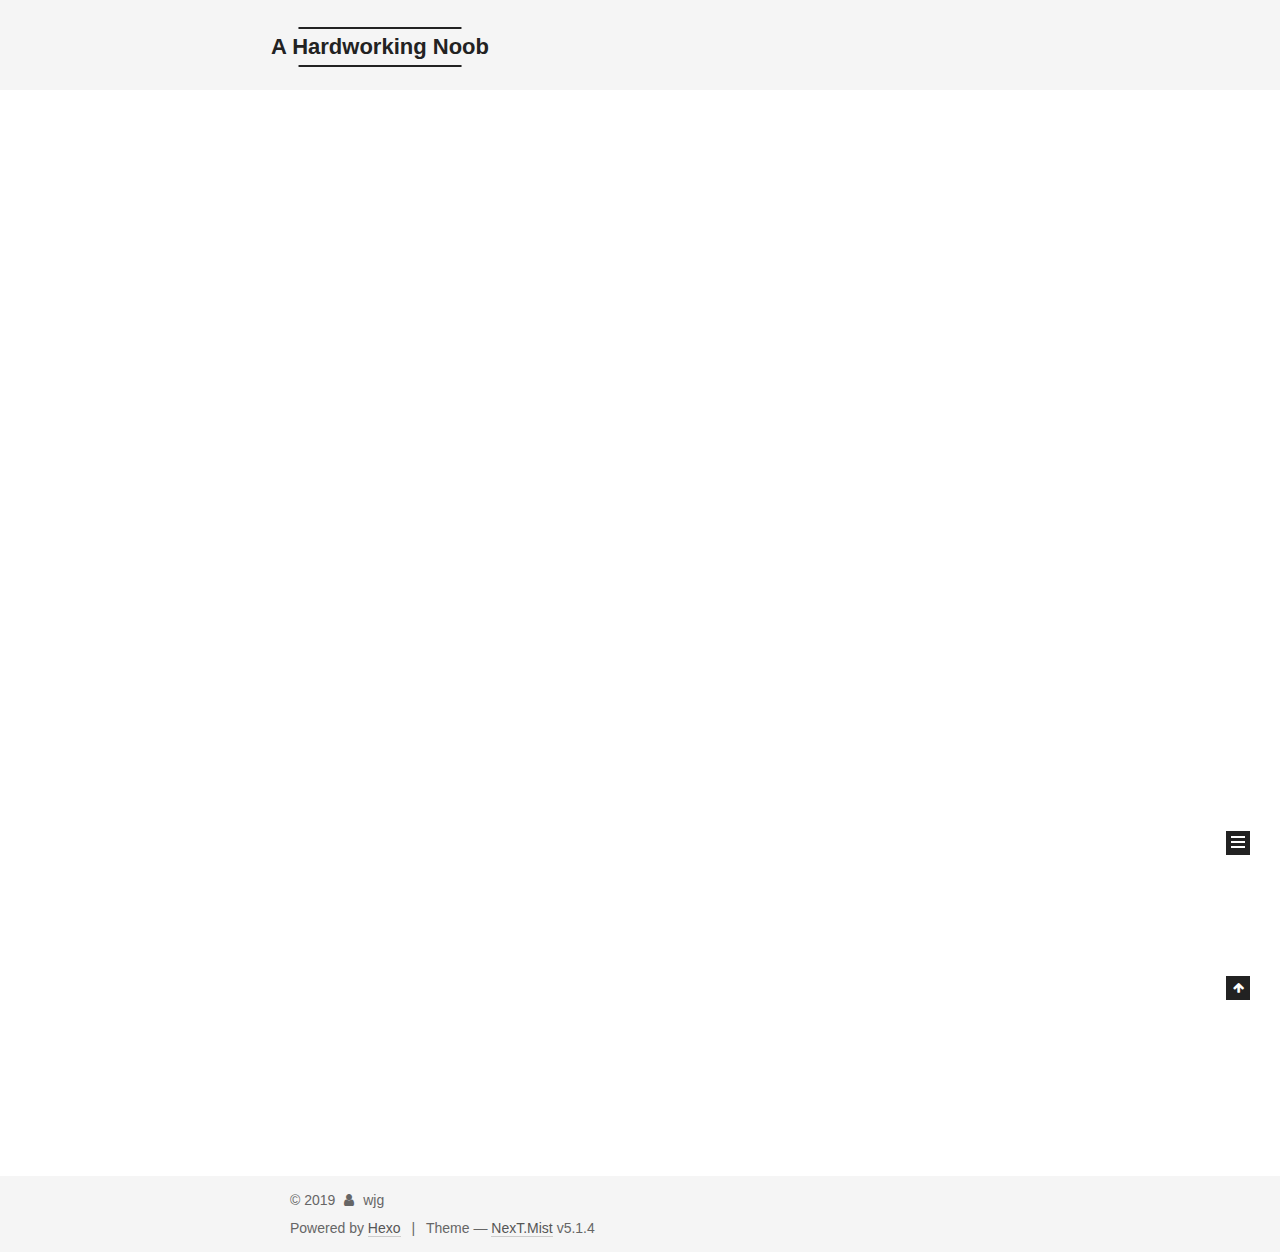
<file: index.html>
<!DOCTYPE html>



  


<html class="theme-next mist use-motion" lang="">
<head><meta name="generator" content="Hexo 3.8.0">
  <meta charset="UTF-8">
<meta http-equiv="X-UA-Compatible" content="IE=edge">
<meta name="viewport" content="width=device-width, initial-scale=1, maximum-scale=1">
<meta name="theme-color" content="#222">









<meta http-equiv="Cache-Control" content="no-transform">
<meta http-equiv="Cache-Control" content="no-siteapp">
















  
  
  <link href="/lib/fancybox/source/jquery.fancybox.css?v=2.1.5" rel="stylesheet" type="text/css">







<link href="/lib/font-awesome/css/font-awesome.min.css?v=4.6.2" rel="stylesheet" type="text/css">

<link href="/css/main.css?v=5.1.4" rel="stylesheet" type="text/css">


  <link rel="apple-touch-icon" sizes="180x180" href="/images/apple-touch-icon-next.png?v=5.1.4">


  <link rel="icon" type="image/png" sizes="32x32" href="/images/favicon-32x32-next.png?v=5.1.4">


  <link rel="icon" type="image/png" sizes="16x16" href="/images/favicon-16x16-next.png?v=5.1.4">


  <link rel="mask-icon" href="/images/logo.svg?v=5.1.4" color="#222">





  <meta name="keywords" content="Hexo, NexT">










<meta property="og:type" content="website">
<meta property="og:title" content="A Hardworking Noob">
<meta property="og:url" content="http://yoursite.com/index.html">
<meta property="og:site_name" content="A Hardworking Noob">
<meta property="og:locale" content="default">
<meta name="twitter:card" content="summary">
<meta name="twitter:title" content="A Hardworking Noob">



<script type="text/javascript" id="hexo.configurations">
  var NexT = window.NexT || {};
  var CONFIG = {
    root: '/',
    scheme: 'Mist',
    version: '5.1.4',
    sidebar: {"position":"left","display":"post","offset":12,"b2t":false,"scrollpercent":false,"onmobile":false},
    fancybox: true,
    tabs: true,
    motion: {"enable":true,"async":false,"transition":{"post_block":"fadeIn","post_header":"slideDownIn","post_body":"slideDownIn","coll_header":"slideLeftIn","sidebar":"slideUpIn"}},
    duoshuo: {
      userId: '0',
      author: 'Author'
    },
    algolia: {
      applicationID: '',
      apiKey: '',
      indexName: '',
      hits: {"per_page":10},
      labels: {"input_placeholder":"Search for Posts","hits_empty":"We didn't find any results for the search: ${query}","hits_stats":"${hits} results found in ${time} ms"}
    }
  };
</script>



  <link rel="canonical" href="http://yoursite.com/">





  <title>A Hardworking Noob</title>
  








</head>

<body itemscope="" itemtype="http://schema.org/WebPage" lang="default">

  
  
    
  

  <div class="container sidebar-position-left 
  page-home">
    <div class="headband"></div>

    <header id="header" class="header" itemscope="" itemtype="http://schema.org/WPHeader">
      <div class="header-inner"><div class="site-brand-wrapper">
  <div class="site-meta ">
    

    <div class="custom-logo-site-title">
      <a href="/" class="brand" rel="start">
        <span class="logo-line-before"><i></i></span>
        <span class="site-title">A Hardworking Noob</span>
        <span class="logo-line-after"><i></i></span>
      </a>
    </div>
      
        <p class="site-subtitle"></p>
      
  </div>

  <div class="site-nav-toggle">
    <button>
      <span class="btn-bar"></span>
      <span class="btn-bar"></span>
      <span class="btn-bar"></span>
    </button>
  </div>
</div>

<nav class="site-nav">
  

  
    <ul id="menu" class="menu">
      
        
        <li class="menu-item menu-item-home">
          <a href="/" rel="section">
            
              <i class="menu-item-icon fa fa-fw fa-home"></i> <br>
            
            Home
          </a>
        </li>
      
        
        <li class="menu-item menu-item-archives">
          <a href="/archives/" rel="section">
            
              <i class="menu-item-icon fa fa-fw fa-archive"></i> <br>
            
            Archives
          </a>
        </li>
      

      
    </ul>
  

  
</nav>



 </div>
    </header>

    <main id="main" class="main">
      <div class="main-inner">
        <div class="content-wrap">
          <div id="content" class="content">
            
  <section id="posts" class="posts-expand">
    
      

  

  
  
  

  <article class="post post-type-normal" itemscope="" itemtype="http://schema.org/Article">
  
  
  
  <div class="post-block">
    <link itemprop="mainEntityOfPage" href="http://yoursite.com/2019/01/09/hello-world/">

    <span hidden itemprop="author" itemscope="" itemtype="http://schema.org/Person">
      <meta itemprop="name" content="wjg">
      <meta itemprop="description" content="">
      <meta itemprop="image" content="/images/avatar.gif">
    </span>

    <span hidden itemprop="publisher" itemscope="" itemtype="http://schema.org/Organization">
      <meta itemprop="name" content="A Hardworking Noob">
    </span>

    
      <header class="post-header">

        
        
          <h1 class="post-title" itemprop="name headline">
                
                <a class="post-title-link" href="/2019/01/09/hello-world/" itemprop="url">Hello World</a></h1>
        

        <div class="post-meta">
          <span class="post-time">
            
              <span class="post-meta-item-icon">
                <i class="fa fa-calendar-o"></i>
              </span>
              
                <span class="post-meta-item-text">Posted on</span>
              
              <time title="Post created" itemprop="dateCreated datePublished" datetime="2019-01-09T15:52:40+08:00">
                2019-01-09
              </time>
            

            

            
          </span>

          

          
            
          

          
          

          

          

          

        </div>
      </header>
    

    
    
    
    <div class="post-body" itemprop="articleBody">

      
      

      
        
          
            <p>Welcome to <a href="https://hexo.io/" target="_blank" rel="noopener">Hexo</a>! This is your very first post. Check <a href="https://hexo.io/docs/" target="_blank" rel="noopener">documentation</a> for more info. If you get any problems when using Hexo, you can find the answer in <a href="https://hexo.io/docs/troubleshooting.html" target="_blank" rel="noopener">troubleshooting</a> or you can ask me on <a href="https://github.com/hexojs/hexo/issues" target="_blank" rel="noopener">GitHub</a>.</p>
<h2 id="Quick-Start"><a href="#Quick-Start" class="headerlink" title="Quick Start"></a>Quick Start</h2><h3 id="Create-a-new-post"><a href="#Create-a-new-post" class="headerlink" title="Create a new post"></a>Create a new post</h3><figure class="highlight bash"><table><tr><td class="gutter"><pre><span class="line">1</span><br></pre></td><td class="code"><pre><span class="line">$ hexo new <span class="string">"My New Post"</span></span><br></pre></td></tr></table></figure>
<p>More info: <a href="https://hexo.io/docs/writing.html" target="_blank" rel="noopener">Writing</a></p>
<h3 id="Run-server"><a href="#Run-server" class="headerlink" title="Run server"></a>Run server</h3><figure class="highlight bash"><table><tr><td class="gutter"><pre><span class="line">1</span><br></pre></td><td class="code"><pre><span class="line">$ hexo server</span><br></pre></td></tr></table></figure>
<p>More info: <a href="https://hexo.io/docs/server.html" target="_blank" rel="noopener">Server</a></p>
<h3 id="Generate-static-files"><a href="#Generate-static-files" class="headerlink" title="Generate static files"></a>Generate static files</h3><figure class="highlight bash"><table><tr><td class="gutter"><pre><span class="line">1</span><br></pre></td><td class="code"><pre><span class="line">$ hexo generate</span><br></pre></td></tr></table></figure>
<p>More info: <a href="https://hexo.io/docs/generating.html" target="_blank" rel="noopener">Generating</a></p>
<h3 id="Deploy-to-remote-sites"><a href="#Deploy-to-remote-sites" class="headerlink" title="Deploy to remote sites"></a>Deploy to remote sites</h3><figure class="highlight bash"><table><tr><td class="gutter"><pre><span class="line">1</span><br></pre></td><td class="code"><pre><span class="line">$ hexo deploy</span><br></pre></td></tr></table></figure>
<p>More info: <a href="https://hexo.io/docs/deployment.html" target="_blank" rel="noopener">Deployment</a></p>

          
        
      
    </div>
    
    
    

    

    

    

    <footer class="post-footer">
      

      

      

      
      
        <div class="post-eof"></div>
      
    </footer>
  </div>
  
  
  
  </article>


    
  </section>

  


          </div>
          


          

        </div>
        
          
  
  <div class="sidebar-toggle">
    <div class="sidebar-toggle-line-wrap">
      <span class="sidebar-toggle-line sidebar-toggle-line-first"></span>
      <span class="sidebar-toggle-line sidebar-toggle-line-middle"></span>
      <span class="sidebar-toggle-line sidebar-toggle-line-last"></span>
    </div>
  </div>

  <aside id="sidebar" class="sidebar">
    
    <div class="sidebar-inner">

      

      

      <section class="site-overview-wrap sidebar-panel sidebar-panel-active">
        <div class="site-overview">
          <div class="site-author motion-element" itemprop="author" itemscope="" itemtype="http://schema.org/Person">
            
              <p class="site-author-name" itemprop="name">wjg</p>
              <p class="site-description motion-element" itemprop="description"></p>
          </div>

          <nav class="site-state motion-element">

            
              <div class="site-state-item site-state-posts">
              
                <a href="/archives/">
              
                  <span class="site-state-item-count">1</span>
                  <span class="site-state-item-name">posts</span>
                </a>
              </div>
            

            

            

          </nav>

          

          

          
          

          
          

          

        </div>
      </section>

      

      

    </div>
  </aside>


        
      </div>
    </main>

    <footer id="footer" class="footer">
      <div class="footer-inner">
        <div class="copyright">&copy; <span itemprop="copyrightYear">2019</span>
  <span class="with-love">
    <i class="fa fa-user"></i>
  </span>
  <span class="author" itemprop="copyrightHolder">wjg</span>

  
</div>


  <div class="powered-by">Powered by <a class="theme-link" target="_blank" href="https://hexo.io">Hexo</a></div>



  <span class="post-meta-divider">|</span>



  <div class="theme-info">Theme &mdash; <a class="theme-link" target="_blank" href="https://github.com/iissnan/hexo-theme-next">NexT.Mist</a> v5.1.4</div>




        







        
      </div>
    </footer>

    
      <div class="back-to-top">
        <i class="fa fa-arrow-up"></i>
        
      </div>
    

    

  </div>

  

<script type="text/javascript">
  if (Object.prototype.toString.call(window.Promise) !== '[object Function]') {
    window.Promise = null;
  }
</script>









  












  
  
    <script type="text/javascript" src="/lib/jquery/index.js?v=2.1.3"></script>
  

  
  
    <script type="text/javascript" src="/lib/fastclick/lib/fastclick.min.js?v=1.0.6"></script>
  

  
  
    <script type="text/javascript" src="/lib/jquery_lazyload/jquery.lazyload.js?v=1.9.7"></script>
  

  
  
    <script type="text/javascript" src="/lib/velocity/velocity.min.js?v=1.2.1"></script>
  

  
  
    <script type="text/javascript" src="/lib/velocity/velocity.ui.min.js?v=1.2.1"></script>
  

  
  
    <script type="text/javascript" src="/lib/fancybox/source/jquery.fancybox.pack.js?v=2.1.5"></script>
  


  


  <script type="text/javascript" src="/js/src/utils.js?v=5.1.4"></script>

  <script type="text/javascript" src="/js/src/motion.js?v=5.1.4"></script>



  
  

  

  


  <script type="text/javascript" src="/js/src/bootstrap.js?v=5.1.4"></script>



  


  




	





  





  












  





  

  

  

  
  

  

  

  

</body>
</html>
</file>
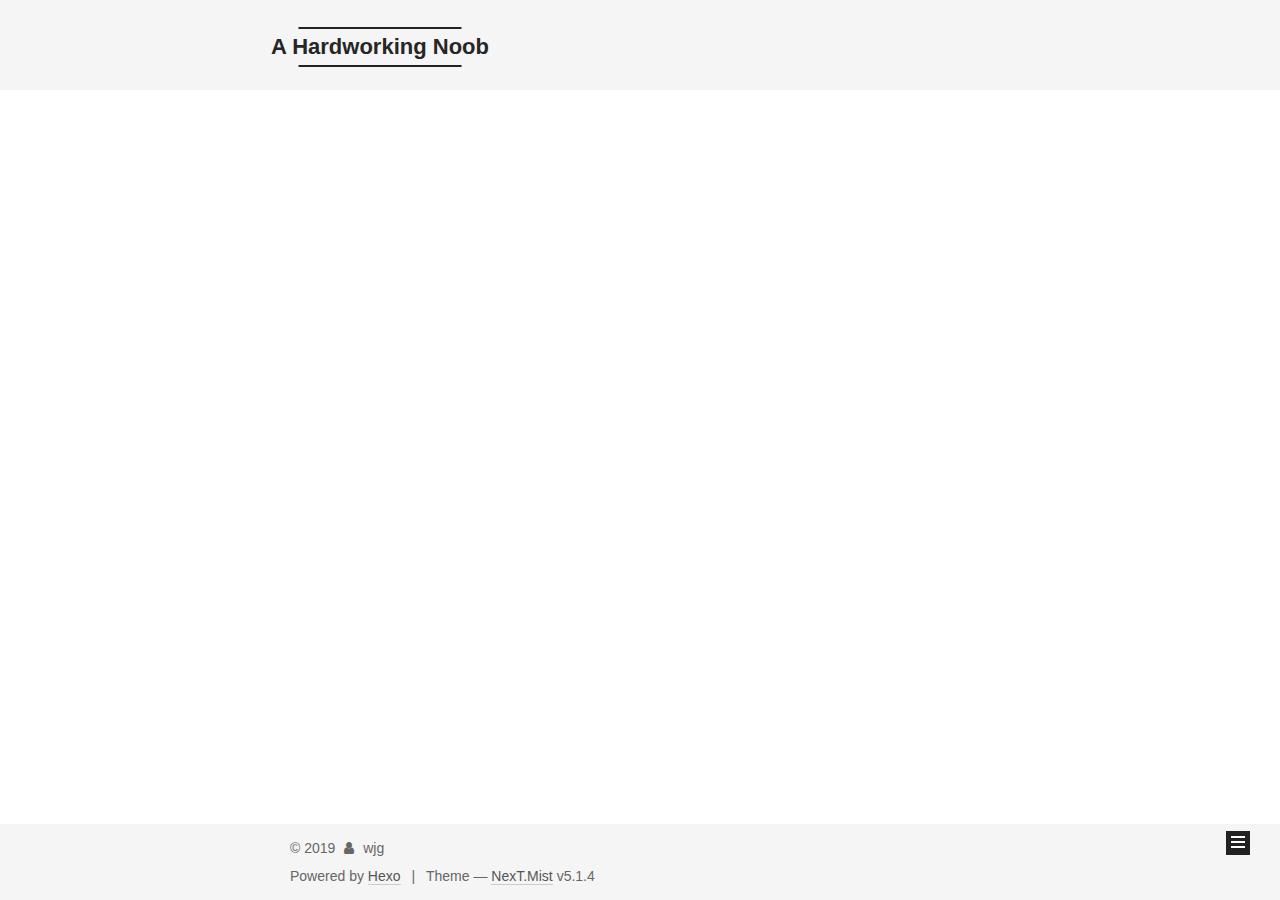
<file: archives/index.html>
<!DOCTYPE html>



  


<html class="theme-next mist use-motion" lang="">
<head><meta name="generator" content="Hexo 3.8.0">
  <meta charset="UTF-8">
<meta http-equiv="X-UA-Compatible" content="IE=edge">
<meta name="viewport" content="width=device-width, initial-scale=1, maximum-scale=1">
<meta name="theme-color" content="#222">









<meta http-equiv="Cache-Control" content="no-transform">
<meta http-equiv="Cache-Control" content="no-siteapp">
















  
  
  <link href="/lib/fancybox/source/jquery.fancybox.css?v=2.1.5" rel="stylesheet" type="text/css">







<link href="/lib/font-awesome/css/font-awesome.min.css?v=4.6.2" rel="stylesheet" type="text/css">

<link href="/css/main.css?v=5.1.4" rel="stylesheet" type="text/css">


  <link rel="apple-touch-icon" sizes="180x180" href="/images/apple-touch-icon-next.png?v=5.1.4">


  <link rel="icon" type="image/png" sizes="32x32" href="/images/favicon-32x32-next.png?v=5.1.4">


  <link rel="icon" type="image/png" sizes="16x16" href="/images/favicon-16x16-next.png?v=5.1.4">


  <link rel="mask-icon" href="/images/logo.svg?v=5.1.4" color="#222">





  <meta name="keywords" content="Hexo, NexT">










<meta property="og:type" content="website">
<meta property="og:title" content="A Hardworking Noob">
<meta property="og:url" content="http://yoursite.com/archives/index.html">
<meta property="og:site_name" content="A Hardworking Noob">
<meta property="og:locale" content="default">
<meta name="twitter:card" content="summary">
<meta name="twitter:title" content="A Hardworking Noob">



<script type="text/javascript" id="hexo.configurations">
  var NexT = window.NexT || {};
  var CONFIG = {
    root: '/',
    scheme: 'Mist',
    version: '5.1.4',
    sidebar: {"position":"left","display":"post","offset":12,"b2t":false,"scrollpercent":false,"onmobile":false},
    fancybox: true,
    tabs: true,
    motion: {"enable":true,"async":false,"transition":{"post_block":"fadeIn","post_header":"slideDownIn","post_body":"slideDownIn","coll_header":"slideLeftIn","sidebar":"slideUpIn"}},
    duoshuo: {
      userId: '0',
      author: 'Author'
    },
    algolia: {
      applicationID: '',
      apiKey: '',
      indexName: '',
      hits: {"per_page":10},
      labels: {"input_placeholder":"Search for Posts","hits_empty":"We didn't find any results for the search: ${query}","hits_stats":"${hits} results found in ${time} ms"}
    }
  };
</script>



  <link rel="canonical" href="http://yoursite.com/archives/">





  <title>Archive | A Hardworking Noob</title>
  








</head>

<body itemscope="" itemtype="http://schema.org/WebPage" lang="default">

  
  
    
  

  <div class="container sidebar-position-left page-archive">
    <div class="headband"></div>

    <header id="header" class="header" itemscope="" itemtype="http://schema.org/WPHeader">
      <div class="header-inner"><div class="site-brand-wrapper">
  <div class="site-meta ">
    

    <div class="custom-logo-site-title">
      <a href="/" class="brand" rel="start">
        <span class="logo-line-before"><i></i></span>
        <span class="site-title">A Hardworking Noob</span>
        <span class="logo-line-after"><i></i></span>
      </a>
    </div>
      
        <p class="site-subtitle"></p>
      
  </div>

  <div class="site-nav-toggle">
    <button>
      <span class="btn-bar"></span>
      <span class="btn-bar"></span>
      <span class="btn-bar"></span>
    </button>
  </div>
</div>

<nav class="site-nav">
  

  
    <ul id="menu" class="menu">
      
        
        <li class="menu-item menu-item-home">
          <a href="/" rel="section">
            
              <i class="menu-item-icon fa fa-fw fa-home"></i> <br>
            
            Home
          </a>
        </li>
      
        
        <li class="menu-item menu-item-archives">
          <a href="/archives/" rel="section">
            
              <i class="menu-item-icon fa fa-fw fa-archive"></i> <br>
            
            Archives
          </a>
        </li>
      

      
    </ul>
  

  
</nav>



 </div>
    </header>

    <main id="main" class="main">
      <div class="main-inner">
        <div class="content-wrap">
          <div id="content" class="content">
            

  
  
  
  <div class="post-block archive">
    <div id="posts" class="posts-collapse">
      <span class="archive-move-on"></span>

      <span class="archive-page-counter">
        
        
        
          
        
        Um..! 1 post. Keep on posting.
      </span>

      

        
        
        

        
          
          <div class="collection-title">
            <h1 class="archive-year" id="archive-year-2019">2019</h1>
          </div>
        
        

        

  <article class="post post-type-normal" itemscope="" itemtype="http://schema.org/Article">
    <header class="post-header">

      <h2 class="post-title">
        
            <a class="post-title-link" href="/2019/01/09/hello-world/" itemprop="url">
              
                <span itemprop="name">Hello World</span>
              
            </a>
        
      </h2>

      <div class="post-meta">
        <time class="post-time" itemprop="dateCreated" datetime="2019-01-09T15:52:40+08:00" content="2019-01-09">
          01-09
        </time>
      </div>

    </header>
  </article>



      

    </div>
  </div>
  
  
  

  



          </div>
          


          

        </div>
        
          
  
  <div class="sidebar-toggle">
    <div class="sidebar-toggle-line-wrap">
      <span class="sidebar-toggle-line sidebar-toggle-line-first"></span>
      <span class="sidebar-toggle-line sidebar-toggle-line-middle"></span>
      <span class="sidebar-toggle-line sidebar-toggle-line-last"></span>
    </div>
  </div>

  <aside id="sidebar" class="sidebar">
    
    <div class="sidebar-inner">

      

      

      <section class="site-overview-wrap sidebar-panel sidebar-panel-active">
        <div class="site-overview">
          <div class="site-author motion-element" itemprop="author" itemscope="" itemtype="http://schema.org/Person">
            
              <p class="site-author-name" itemprop="name">wjg</p>
              <p class="site-description motion-element" itemprop="description"></p>
          </div>

          <nav class="site-state motion-element">

            
              <div class="site-state-item site-state-posts">
              
                <a href="/archives/">
              
                  <span class="site-state-item-count">1</span>
                  <span class="site-state-item-name">posts</span>
                </a>
              </div>
            

            

            

          </nav>

          

          

          
          

          
          

          

        </div>
      </section>

      

      

    </div>
  </aside>


        
      </div>
    </main>

    <footer id="footer" class="footer">
      <div class="footer-inner">
        <div class="copyright">&copy; <span itemprop="copyrightYear">2019</span>
  <span class="with-love">
    <i class="fa fa-user"></i>
  </span>
  <span class="author" itemprop="copyrightHolder">wjg</span>

  
</div>


  <div class="powered-by">Powered by <a class="theme-link" target="_blank" href="https://hexo.io">Hexo</a></div>



  <span class="post-meta-divider">|</span>



  <div class="theme-info">Theme &mdash; <a class="theme-link" target="_blank" href="https://github.com/iissnan/hexo-theme-next">NexT.Mist</a> v5.1.4</div>




        







        
      </div>
    </footer>

    
      <div class="back-to-top">
        <i class="fa fa-arrow-up"></i>
        
      </div>
    

    

  </div>

  

<script type="text/javascript">
  if (Object.prototype.toString.call(window.Promise) !== '[object Function]') {
    window.Promise = null;
  }
</script>









  












  
  
    <script type="text/javascript" src="/lib/jquery/index.js?v=2.1.3"></script>
  

  
  
    <script type="text/javascript" src="/lib/fastclick/lib/fastclick.min.js?v=1.0.6"></script>
  

  
  
    <script type="text/javascript" src="/lib/jquery_lazyload/jquery.lazyload.js?v=1.9.7"></script>
  

  
  
    <script type="text/javascript" src="/lib/velocity/velocity.min.js?v=1.2.1"></script>
  

  
  
    <script type="text/javascript" src="/lib/velocity/velocity.ui.min.js?v=1.2.1"></script>
  

  
  
    <script type="text/javascript" src="/lib/fancybox/source/jquery.fancybox.pack.js?v=2.1.5"></script>
  


  


  <script type="text/javascript" src="/js/src/utils.js?v=5.1.4"></script>

  <script type="text/javascript" src="/js/src/motion.js?v=5.1.4"></script>



  
  

  

  


  <script type="text/javascript" src="/js/src/bootstrap.js?v=5.1.4"></script>



  


  




	





  





  












  





  

  

  

  
  

  

  

  

</body>
</html>
</file>
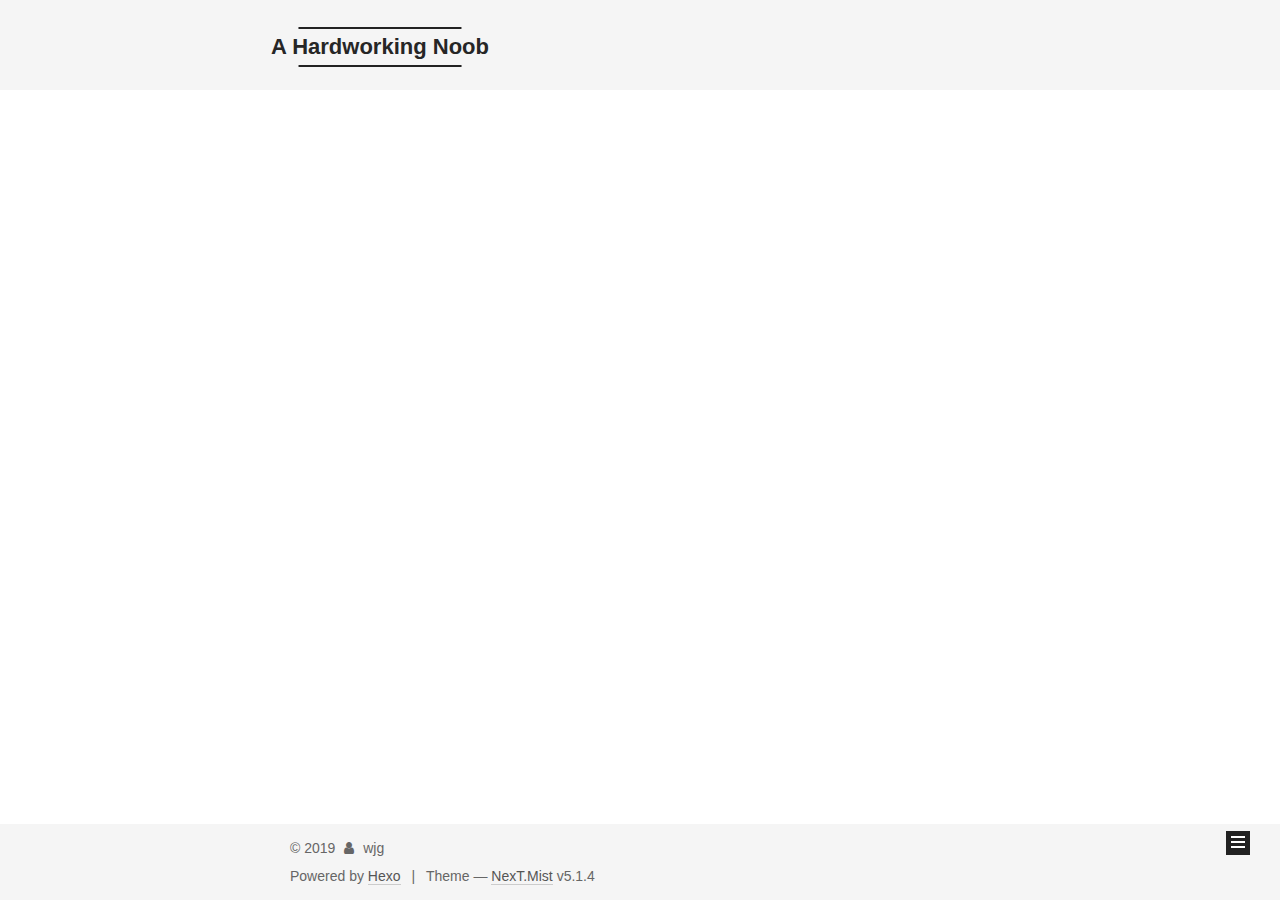
<file: archives/2019/index.html>
<!DOCTYPE html>



  


<html class="theme-next mist use-motion" lang="">
<head><meta name="generator" content="Hexo 3.8.0">
  <meta charset="UTF-8">
<meta http-equiv="X-UA-Compatible" content="IE=edge">
<meta name="viewport" content="width=device-width, initial-scale=1, maximum-scale=1">
<meta name="theme-color" content="#222">









<meta http-equiv="Cache-Control" content="no-transform">
<meta http-equiv="Cache-Control" content="no-siteapp">
















  
  
  <link href="/lib/fancybox/source/jquery.fancybox.css?v=2.1.5" rel="stylesheet" type="text/css">







<link href="/lib/font-awesome/css/font-awesome.min.css?v=4.6.2" rel="stylesheet" type="text/css">

<link href="/css/main.css?v=5.1.4" rel="stylesheet" type="text/css">


  <link rel="apple-touch-icon" sizes="180x180" href="/images/apple-touch-icon-next.png?v=5.1.4">


  <link rel="icon" type="image/png" sizes="32x32" href="/images/favicon-32x32-next.png?v=5.1.4">


  <link rel="icon" type="image/png" sizes="16x16" href="/images/favicon-16x16-next.png?v=5.1.4">


  <link rel="mask-icon" href="/images/logo.svg?v=5.1.4" color="#222">





  <meta name="keywords" content="Hexo, NexT">










<meta property="og:type" content="website">
<meta property="og:title" content="A Hardworking Noob">
<meta property="og:url" content="http://yoursite.com/archives/2019/index.html">
<meta property="og:site_name" content="A Hardworking Noob">
<meta property="og:locale" content="default">
<meta name="twitter:card" content="summary">
<meta name="twitter:title" content="A Hardworking Noob">



<script type="text/javascript" id="hexo.configurations">
  var NexT = window.NexT || {};
  var CONFIG = {
    root: '/',
    scheme: 'Mist',
    version: '5.1.4',
    sidebar: {"position":"left","display":"post","offset":12,"b2t":false,"scrollpercent":false,"onmobile":false},
    fancybox: true,
    tabs: true,
    motion: {"enable":true,"async":false,"transition":{"post_block":"fadeIn","post_header":"slideDownIn","post_body":"slideDownIn","coll_header":"slideLeftIn","sidebar":"slideUpIn"}},
    duoshuo: {
      userId: '0',
      author: 'Author'
    },
    algolia: {
      applicationID: '',
      apiKey: '',
      indexName: '',
      hits: {"per_page":10},
      labels: {"input_placeholder":"Search for Posts","hits_empty":"We didn't find any results for the search: ${query}","hits_stats":"${hits} results found in ${time} ms"}
    }
  };
</script>



  <link rel="canonical" href="http://yoursite.com/archives/2019/">





  <title>Archive | A Hardworking Noob</title>
  








</head>

<body itemscope="" itemtype="http://schema.org/WebPage" lang="default">

  
  
    
  

  <div class="container sidebar-position-left page-archive">
    <div class="headband"></div>

    <header id="header" class="header" itemscope="" itemtype="http://schema.org/WPHeader">
      <div class="header-inner"><div class="site-brand-wrapper">
  <div class="site-meta ">
    

    <div class="custom-logo-site-title">
      <a href="/" class="brand" rel="start">
        <span class="logo-line-before"><i></i></span>
        <span class="site-title">A Hardworking Noob</span>
        <span class="logo-line-after"><i></i></span>
      </a>
    </div>
      
        <p class="site-subtitle"></p>
      
  </div>

  <div class="site-nav-toggle">
    <button>
      <span class="btn-bar"></span>
      <span class="btn-bar"></span>
      <span class="btn-bar"></span>
    </button>
  </div>
</div>

<nav class="site-nav">
  

  
    <ul id="menu" class="menu">
      
        
        <li class="menu-item menu-item-home">
          <a href="/" rel="section">
            
              <i class="menu-item-icon fa fa-fw fa-home"></i> <br>
            
            Home
          </a>
        </li>
      
        
        <li class="menu-item menu-item-archives">
          <a href="/archives/" rel="section">
            
              <i class="menu-item-icon fa fa-fw fa-archive"></i> <br>
            
            Archives
          </a>
        </li>
      

      
    </ul>
  

  
</nav>



 </div>
    </header>

    <main id="main" class="main">
      <div class="main-inner">
        <div class="content-wrap">
          <div id="content" class="content">
            

  
  
  
  <div class="post-block archive">
    <div id="posts" class="posts-collapse">
      <span class="archive-move-on"></span>

      <span class="archive-page-counter">
        
        
        
          
        
        Um..! 1 post. Keep on posting.
      </span>

      

        
        
        

        
          
          <div class="collection-title">
            <h1 class="archive-year" id="archive-year-2019">2019</h1>
          </div>
        
        

        

  <article class="post post-type-normal" itemscope="" itemtype="http://schema.org/Article">
    <header class="post-header">

      <h2 class="post-title">
        
            <a class="post-title-link" href="/2019/01/09/hello-world/" itemprop="url">
              
                <span itemprop="name">Hello World</span>
              
            </a>
        
      </h2>

      <div class="post-meta">
        <time class="post-time" itemprop="dateCreated" datetime="2019-01-09T15:52:40+08:00" content="2019-01-09">
          01-09
        </time>
      </div>

    </header>
  </article>



      

    </div>
  </div>
  
  
  

  



          </div>
          


          

        </div>
        
          
  
  <div class="sidebar-toggle">
    <div class="sidebar-toggle-line-wrap">
      <span class="sidebar-toggle-line sidebar-toggle-line-first"></span>
      <span class="sidebar-toggle-line sidebar-toggle-line-middle"></span>
      <span class="sidebar-toggle-line sidebar-toggle-line-last"></span>
    </div>
  </div>

  <aside id="sidebar" class="sidebar">
    
    <div class="sidebar-inner">

      

      

      <section class="site-overview-wrap sidebar-panel sidebar-panel-active">
        <div class="site-overview">
          <div class="site-author motion-element" itemprop="author" itemscope="" itemtype="http://schema.org/Person">
            
              <p class="site-author-name" itemprop="name">wjg</p>
              <p class="site-description motion-element" itemprop="description"></p>
          </div>

          <nav class="site-state motion-element">

            
              <div class="site-state-item site-state-posts">
              
                <a href="/archives/">
              
                  <span class="site-state-item-count">1</span>
                  <span class="site-state-item-name">posts</span>
                </a>
              </div>
            

            

            

          </nav>

          

          

          
          

          
          

          

        </div>
      </section>

      

      

    </div>
  </aside>


        
      </div>
    </main>

    <footer id="footer" class="footer">
      <div class="footer-inner">
        <div class="copyright">&copy; <span itemprop="copyrightYear">2019</span>
  <span class="with-love">
    <i class="fa fa-user"></i>
  </span>
  <span class="author" itemprop="copyrightHolder">wjg</span>

  
</div>


  <div class="powered-by">Powered by <a class="theme-link" target="_blank" href="https://hexo.io">Hexo</a></div>



  <span class="post-meta-divider">|</span>



  <div class="theme-info">Theme &mdash; <a class="theme-link" target="_blank" href="https://github.com/iissnan/hexo-theme-next">NexT.Mist</a> v5.1.4</div>




        







        
      </div>
    </footer>

    
      <div class="back-to-top">
        <i class="fa fa-arrow-up"></i>
        
      </div>
    

    

  </div>

  

<script type="text/javascript">
  if (Object.prototype.toString.call(window.Promise) !== '[object Function]') {
    window.Promise = null;
  }
</script>









  












  
  
    <script type="text/javascript" src="/lib/jquery/index.js?v=2.1.3"></script>
  

  
  
    <script type="text/javascript" src="/lib/fastclick/lib/fastclick.min.js?v=1.0.6"></script>
  

  
  
    <script type="text/javascript" src="/lib/jquery_lazyload/jquery.lazyload.js?v=1.9.7"></script>
  

  
  
    <script type="text/javascript" src="/lib/velocity/velocity.min.js?v=1.2.1"></script>
  

  
  
    <script type="text/javascript" src="/lib/velocity/velocity.ui.min.js?v=1.2.1"></script>
  

  
  
    <script type="text/javascript" src="/lib/fancybox/source/jquery.fancybox.pack.js?v=2.1.5"></script>
  


  


  <script type="text/javascript" src="/js/src/utils.js?v=5.1.4"></script>

  <script type="text/javascript" src="/js/src/motion.js?v=5.1.4"></script>



  
  

  

  


  <script type="text/javascript" src="/js/src/bootstrap.js?v=5.1.4"></script>



  


  




	





  





  












  





  

  

  

  
  

  

  

  

</body>
</html>
</file>
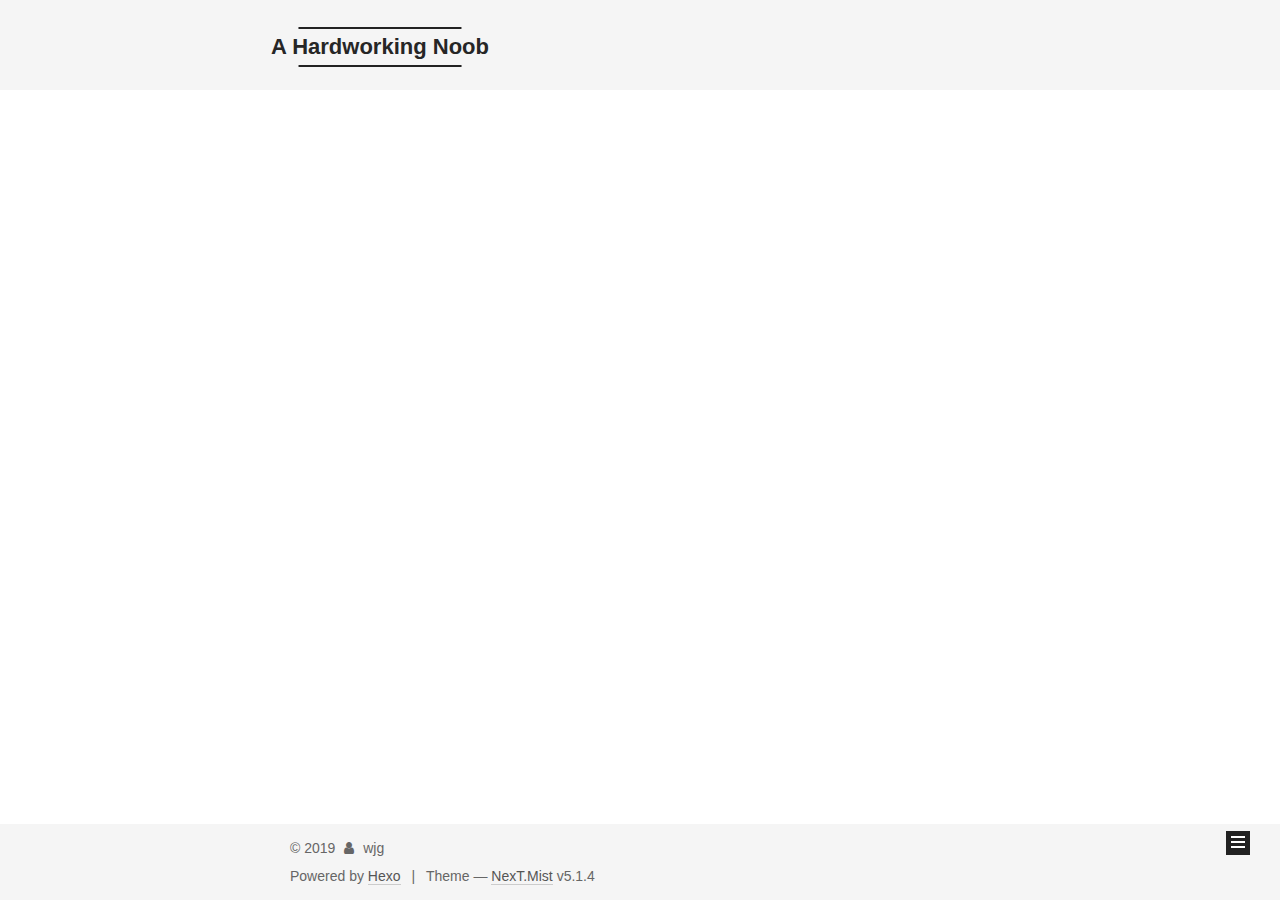
<file: archives/2019/01/index.html>
<!DOCTYPE html>



  


<html class="theme-next mist use-motion" lang="">
<head><meta name="generator" content="Hexo 3.8.0">
  <meta charset="UTF-8">
<meta http-equiv="X-UA-Compatible" content="IE=edge">
<meta name="viewport" content="width=device-width, initial-scale=1, maximum-scale=1">
<meta name="theme-color" content="#222">









<meta http-equiv="Cache-Control" content="no-transform">
<meta http-equiv="Cache-Control" content="no-siteapp">
















  
  
  <link href="/lib/fancybox/source/jquery.fancybox.css?v=2.1.5" rel="stylesheet" type="text/css">







<link href="/lib/font-awesome/css/font-awesome.min.css?v=4.6.2" rel="stylesheet" type="text/css">

<link href="/css/main.css?v=5.1.4" rel="stylesheet" type="text/css">


  <link rel="apple-touch-icon" sizes="180x180" href="/images/apple-touch-icon-next.png?v=5.1.4">


  <link rel="icon" type="image/png" sizes="32x32" href="/images/favicon-32x32-next.png?v=5.1.4">


  <link rel="icon" type="image/png" sizes="16x16" href="/images/favicon-16x16-next.png?v=5.1.4">


  <link rel="mask-icon" href="/images/logo.svg?v=5.1.4" color="#222">





  <meta name="keywords" content="Hexo, NexT">










<meta property="og:type" content="website">
<meta property="og:title" content="A Hardworking Noob">
<meta property="og:url" content="http://yoursite.com/archives/2019/01/index.html">
<meta property="og:site_name" content="A Hardworking Noob">
<meta property="og:locale" content="default">
<meta name="twitter:card" content="summary">
<meta name="twitter:title" content="A Hardworking Noob">



<script type="text/javascript" id="hexo.configurations">
  var NexT = window.NexT || {};
  var CONFIG = {
    root: '/',
    scheme: 'Mist',
    version: '5.1.4',
    sidebar: {"position":"left","display":"post","offset":12,"b2t":false,"scrollpercent":false,"onmobile":false},
    fancybox: true,
    tabs: true,
    motion: {"enable":true,"async":false,"transition":{"post_block":"fadeIn","post_header":"slideDownIn","post_body":"slideDownIn","coll_header":"slideLeftIn","sidebar":"slideUpIn"}},
    duoshuo: {
      userId: '0',
      author: 'Author'
    },
    algolia: {
      applicationID: '',
      apiKey: '',
      indexName: '',
      hits: {"per_page":10},
      labels: {"input_placeholder":"Search for Posts","hits_empty":"We didn't find any results for the search: ${query}","hits_stats":"${hits} results found in ${time} ms"}
    }
  };
</script>



  <link rel="canonical" href="http://yoursite.com/archives/2019/01/">





  <title>Archive | A Hardworking Noob</title>
  








</head>

<body itemscope="" itemtype="http://schema.org/WebPage" lang="default">

  
  
    
  

  <div class="container sidebar-position-left page-archive">
    <div class="headband"></div>

    <header id="header" class="header" itemscope="" itemtype="http://schema.org/WPHeader">
      <div class="header-inner"><div class="site-brand-wrapper">
  <div class="site-meta ">
    

    <div class="custom-logo-site-title">
      <a href="/" class="brand" rel="start">
        <span class="logo-line-before"><i></i></span>
        <span class="site-title">A Hardworking Noob</span>
        <span class="logo-line-after"><i></i></span>
      </a>
    </div>
      
        <p class="site-subtitle"></p>
      
  </div>

  <div class="site-nav-toggle">
    <button>
      <span class="btn-bar"></span>
      <span class="btn-bar"></span>
      <span class="btn-bar"></span>
    </button>
  </div>
</div>

<nav class="site-nav">
  

  
    <ul id="menu" class="menu">
      
        
        <li class="menu-item menu-item-home">
          <a href="/" rel="section">
            
              <i class="menu-item-icon fa fa-fw fa-home"></i> <br>
            
            Home
          </a>
        </li>
      
        
        <li class="menu-item menu-item-archives">
          <a href="/archives/" rel="section">
            
              <i class="menu-item-icon fa fa-fw fa-archive"></i> <br>
            
            Archives
          </a>
        </li>
      

      
    </ul>
  

  
</nav>



 </div>
    </header>

    <main id="main" class="main">
      <div class="main-inner">
        <div class="content-wrap">
          <div id="content" class="content">
            

  
  
  
  <div class="post-block archive">
    <div id="posts" class="posts-collapse">
      <span class="archive-move-on"></span>

      <span class="archive-page-counter">
        
        
        
          
        
        Um..! 1 post. Keep on posting.
      </span>

      

        
        
        

        
          
          <div class="collection-title">
            <h1 class="archive-year" id="archive-year-2019">2019</h1>
          </div>
        
        

        

  <article class="post post-type-normal" itemscope="" itemtype="http://schema.org/Article">
    <header class="post-header">

      <h2 class="post-title">
        
            <a class="post-title-link" href="/2019/01/09/hello-world/" itemprop="url">
              
                <span itemprop="name">Hello World</span>
              
            </a>
        
      </h2>

      <div class="post-meta">
        <time class="post-time" itemprop="dateCreated" datetime="2019-01-09T15:52:40+08:00" content="2019-01-09">
          01-09
        </time>
      </div>

    </header>
  </article>



      

    </div>
  </div>
  
  
  

  



          </div>
          


          

        </div>
        
          
  
  <div class="sidebar-toggle">
    <div class="sidebar-toggle-line-wrap">
      <span class="sidebar-toggle-line sidebar-toggle-line-first"></span>
      <span class="sidebar-toggle-line sidebar-toggle-line-middle"></span>
      <span class="sidebar-toggle-line sidebar-toggle-line-last"></span>
    </div>
  </div>

  <aside id="sidebar" class="sidebar">
    
    <div class="sidebar-inner">

      

      

      <section class="site-overview-wrap sidebar-panel sidebar-panel-active">
        <div class="site-overview">
          <div class="site-author motion-element" itemprop="author" itemscope="" itemtype="http://schema.org/Person">
            
              <p class="site-author-name" itemprop="name">wjg</p>
              <p class="site-description motion-element" itemprop="description"></p>
          </div>

          <nav class="site-state motion-element">

            
              <div class="site-state-item site-state-posts">
              
                <a href="/archives/">
              
                  <span class="site-state-item-count">1</span>
                  <span class="site-state-item-name">posts</span>
                </a>
              </div>
            

            

            

          </nav>

          

          

          
          

          
          

          

        </div>
      </section>

      

      

    </div>
  </aside>


        
      </div>
    </main>

    <footer id="footer" class="footer">
      <div class="footer-inner">
        <div class="copyright">&copy; <span itemprop="copyrightYear">2019</span>
  <span class="with-love">
    <i class="fa fa-user"></i>
  </span>
  <span class="author" itemprop="copyrightHolder">wjg</span>

  
</div>


  <div class="powered-by">Powered by <a class="theme-link" target="_blank" href="https://hexo.io">Hexo</a></div>



  <span class="post-meta-divider">|</span>



  <div class="theme-info">Theme &mdash; <a class="theme-link" target="_blank" href="https://github.com/iissnan/hexo-theme-next">NexT.Mist</a> v5.1.4</div>




        







        
      </div>
    </footer>

    
      <div class="back-to-top">
        <i class="fa fa-arrow-up"></i>
        
      </div>
    

    

  </div>

  

<script type="text/javascript">
  if (Object.prototype.toString.call(window.Promise) !== '[object Function]') {
    window.Promise = null;
  }
</script>









  












  
  
    <script type="text/javascript" src="/lib/jquery/index.js?v=2.1.3"></script>
  

  
  
    <script type="text/javascript" src="/lib/fastclick/lib/fastclick.min.js?v=1.0.6"></script>
  

  
  
    <script type="text/javascript" src="/lib/jquery_lazyload/jquery.lazyload.js?v=1.9.7"></script>
  

  
  
    <script type="text/javascript" src="/lib/velocity/velocity.min.js?v=1.2.1"></script>
  

  
  
    <script type="text/javascript" src="/lib/velocity/velocity.ui.min.js?v=1.2.1"></script>
  

  
  
    <script type="text/javascript" src="/lib/fancybox/source/jquery.fancybox.pack.js?v=2.1.5"></script>
  


  


  <script type="text/javascript" src="/js/src/utils.js?v=5.1.4"></script>

  <script type="text/javascript" src="/js/src/motion.js?v=5.1.4"></script>



  
  

  

  


  <script type="text/javascript" src="/js/src/bootstrap.js?v=5.1.4"></script>



  


  




	





  





  












  





  

  

  

  
  

  

  

  

</body>
</html>
</file>
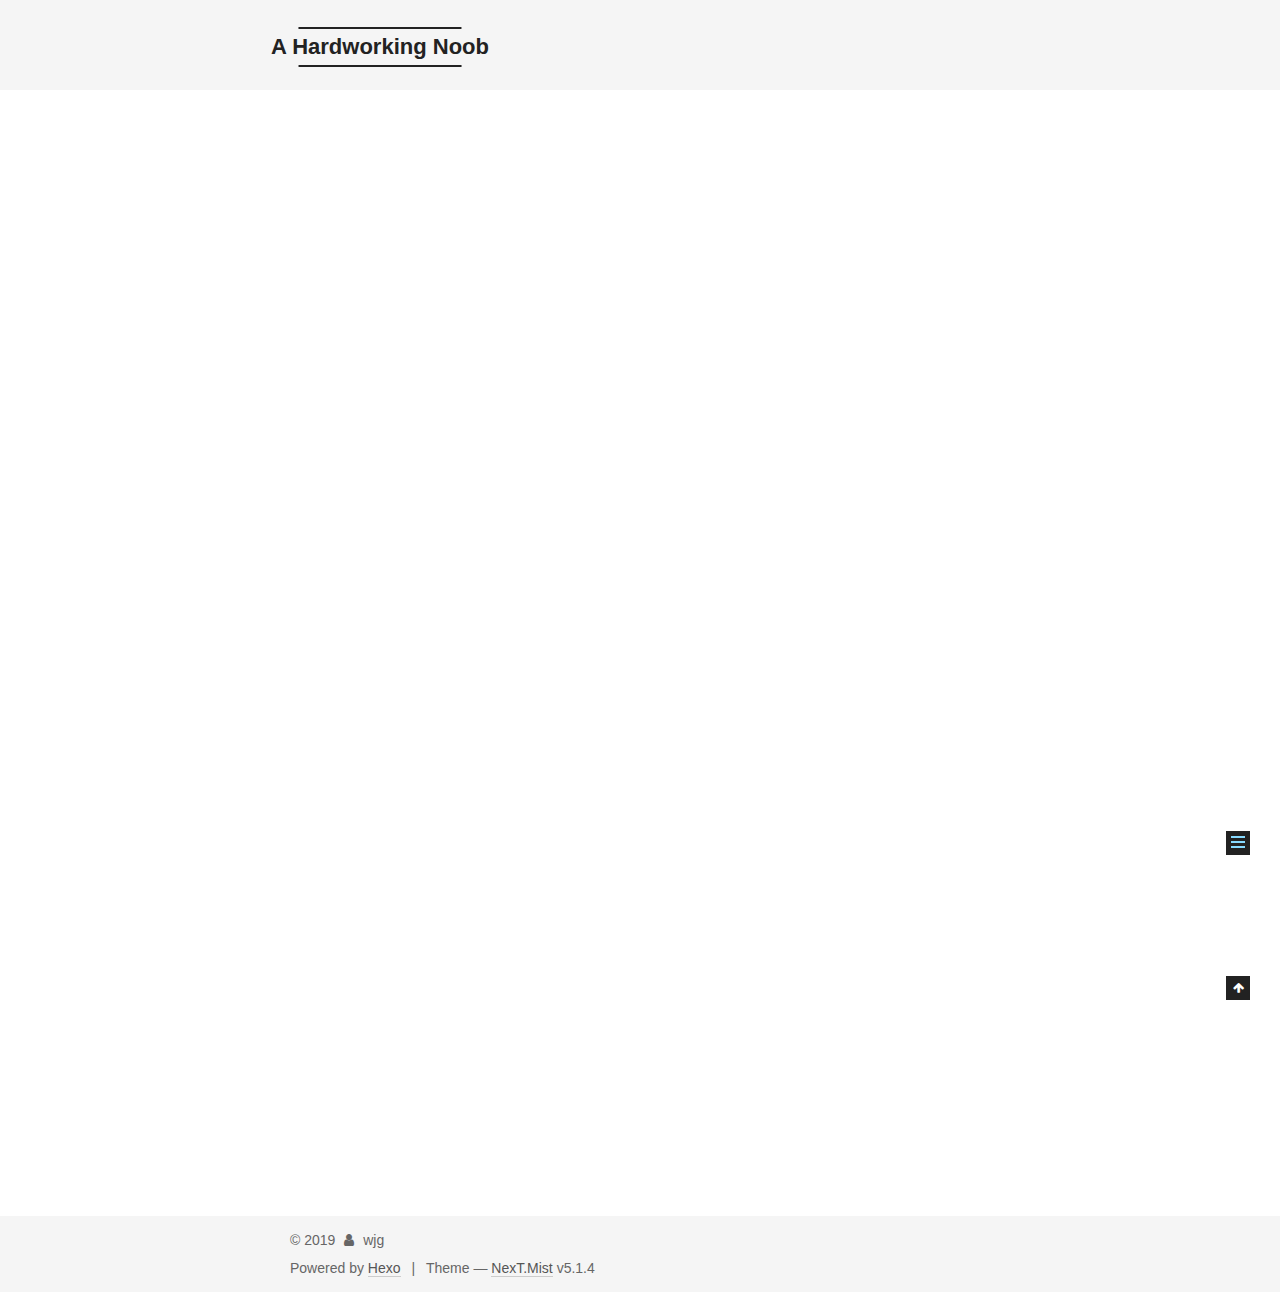
<file: 2019/01/09/hello-world/index.html>
<!DOCTYPE html>



  


<html class="theme-next mist use-motion" lang="">
<head><meta name="generator" content="Hexo 3.8.0">
  <meta charset="UTF-8">
<meta http-equiv="X-UA-Compatible" content="IE=edge">
<meta name="viewport" content="width=device-width, initial-scale=1, maximum-scale=1">
<meta name="theme-color" content="#222">









<meta http-equiv="Cache-Control" content="no-transform">
<meta http-equiv="Cache-Control" content="no-siteapp">
















  
  
  <link href="/lib/fancybox/source/jquery.fancybox.css?v=2.1.5" rel="stylesheet" type="text/css">







<link href="/lib/font-awesome/css/font-awesome.min.css?v=4.6.2" rel="stylesheet" type="text/css">

<link href="/css/main.css?v=5.1.4" rel="stylesheet" type="text/css">


  <link rel="apple-touch-icon" sizes="180x180" href="/images/apple-touch-icon-next.png?v=5.1.4">


  <link rel="icon" type="image/png" sizes="32x32" href="/images/favicon-32x32-next.png?v=5.1.4">


  <link rel="icon" type="image/png" sizes="16x16" href="/images/favicon-16x16-next.png?v=5.1.4">


  <link rel="mask-icon" href="/images/logo.svg?v=5.1.4" color="#222">





  <meta name="keywords" content="Hexo, NexT">










<meta name="description" content="Welcome to Hexo! This is your very first post. Check documentation for more info. If you get any problems when using Hexo, you can find the answer in troubleshooting or you can ask me on GitHub. Quick">
<meta property="og:type" content="article">
<meta property="og:title" content="Hello World">
<meta property="og:url" content="http://yoursite.com/2019/01/09/hello-world/index.html">
<meta property="og:site_name" content="A Hardworking Noob">
<meta property="og:description" content="Welcome to Hexo! This is your very first post. Check documentation for more info. If you get any problems when using Hexo, you can find the answer in troubleshooting or you can ask me on GitHub. Quick">
<meta property="og:locale" content="default">
<meta property="og:updated_time" content="2019-01-09T07:52:40.630Z">
<meta name="twitter:card" content="summary">
<meta name="twitter:title" content="Hello World">
<meta name="twitter:description" content="Welcome to Hexo! This is your very first post. Check documentation for more info. If you get any problems when using Hexo, you can find the answer in troubleshooting or you can ask me on GitHub. Quick">



<script type="text/javascript" id="hexo.configurations">
  var NexT = window.NexT || {};
  var CONFIG = {
    root: '/',
    scheme: 'Mist',
    version: '5.1.4',
    sidebar: {"position":"left","display":"post","offset":12,"b2t":false,"scrollpercent":false,"onmobile":false},
    fancybox: true,
    tabs: true,
    motion: {"enable":true,"async":false,"transition":{"post_block":"fadeIn","post_header":"slideDownIn","post_body":"slideDownIn","coll_header":"slideLeftIn","sidebar":"slideUpIn"}},
    duoshuo: {
      userId: '0',
      author: 'Author'
    },
    algolia: {
      applicationID: '',
      apiKey: '',
      indexName: '',
      hits: {"per_page":10},
      labels: {"input_placeholder":"Search for Posts","hits_empty":"We didn't find any results for the search: ${query}","hits_stats":"${hits} results found in ${time} ms"}
    }
  };
</script>



  <link rel="canonical" href="http://yoursite.com/2019/01/09/hello-world/">





  <title>Hello World | A Hardworking Noob</title>
  








</head>

<body itemscope="" itemtype="http://schema.org/WebPage" lang="default">

  
  
    
  

  <div class="container sidebar-position-left page-post-detail">
    <div class="headband"></div>

    <header id="header" class="header" itemscope="" itemtype="http://schema.org/WPHeader">
      <div class="header-inner"><div class="site-brand-wrapper">
  <div class="site-meta ">
    

    <div class="custom-logo-site-title">
      <a href="/" class="brand" rel="start">
        <span class="logo-line-before"><i></i></span>
        <span class="site-title">A Hardworking Noob</span>
        <span class="logo-line-after"><i></i></span>
      </a>
    </div>
      
        <p class="site-subtitle"></p>
      
  </div>

  <div class="site-nav-toggle">
    <button>
      <span class="btn-bar"></span>
      <span class="btn-bar"></span>
      <span class="btn-bar"></span>
    </button>
  </div>
</div>

<nav class="site-nav">
  

  
    <ul id="menu" class="menu">
      
        
        <li class="menu-item menu-item-home">
          <a href="/" rel="section">
            
              <i class="menu-item-icon fa fa-fw fa-home"></i> <br>
            
            Home
          </a>
        </li>
      
        
        <li class="menu-item menu-item-archives">
          <a href="/archives/" rel="section">
            
              <i class="menu-item-icon fa fa-fw fa-archive"></i> <br>
            
            Archives
          </a>
        </li>
      

      
    </ul>
  

  
</nav>



 </div>
    </header>

    <main id="main" class="main">
      <div class="main-inner">
        <div class="content-wrap">
          <div id="content" class="content">
            

  <div id="posts" class="posts-expand">
    

  

  
  
  

  <article class="post post-type-normal" itemscope="" itemtype="http://schema.org/Article">
  
  
  
  <div class="post-block">
    <link itemprop="mainEntityOfPage" href="http://yoursite.com/2019/01/09/hello-world/">

    <span hidden itemprop="author" itemscope="" itemtype="http://schema.org/Person">
      <meta itemprop="name" content="wjg">
      <meta itemprop="description" content="">
      <meta itemprop="image" content="/images/avatar.gif">
    </span>

    <span hidden itemprop="publisher" itemscope="" itemtype="http://schema.org/Organization">
      <meta itemprop="name" content="A Hardworking Noob">
    </span>

    
      <header class="post-header">

        
        
          <h1 class="post-title" itemprop="name headline">Hello World</h1>
        

        <div class="post-meta">
          <span class="post-time">
            
              <span class="post-meta-item-icon">
                <i class="fa fa-calendar-o"></i>
              </span>
              
                <span class="post-meta-item-text">Posted on</span>
              
              <time title="Post created" itemprop="dateCreated datePublished" datetime="2019-01-09T15:52:40+08:00">
                2019-01-09
              </time>
            

            

            
          </span>

          

          
            
          

          
          

          

          

          

        </div>
      </header>
    

    
    
    
    <div class="post-body" itemprop="articleBody">

      
      

      
        <p>Welcome to <a href="https://hexo.io/" target="_blank" rel="noopener">Hexo</a>! This is your very first post. Check <a href="https://hexo.io/docs/" target="_blank" rel="noopener">documentation</a> for more info. If you get any problems when using Hexo, you can find the answer in <a href="https://hexo.io/docs/troubleshooting.html" target="_blank" rel="noopener">troubleshooting</a> or you can ask me on <a href="https://github.com/hexojs/hexo/issues" target="_blank" rel="noopener">GitHub</a>.</p>
<h2 id="Quick-Start"><a href="#Quick-Start" class="headerlink" title="Quick Start"></a>Quick Start</h2><h3 id="Create-a-new-post"><a href="#Create-a-new-post" class="headerlink" title="Create a new post"></a>Create a new post</h3><figure class="highlight bash"><table><tr><td class="gutter"><pre><span class="line">1</span><br></pre></td><td class="code"><pre><span class="line">$ hexo new <span class="string">"My New Post"</span></span><br></pre></td></tr></table></figure>
<p>More info: <a href="https://hexo.io/docs/writing.html" target="_blank" rel="noopener">Writing</a></p>
<h3 id="Run-server"><a href="#Run-server" class="headerlink" title="Run server"></a>Run server</h3><figure class="highlight bash"><table><tr><td class="gutter"><pre><span class="line">1</span><br></pre></td><td class="code"><pre><span class="line">$ hexo server</span><br></pre></td></tr></table></figure>
<p>More info: <a href="https://hexo.io/docs/server.html" target="_blank" rel="noopener">Server</a></p>
<h3 id="Generate-static-files"><a href="#Generate-static-files" class="headerlink" title="Generate static files"></a>Generate static files</h3><figure class="highlight bash"><table><tr><td class="gutter"><pre><span class="line">1</span><br></pre></td><td class="code"><pre><span class="line">$ hexo generate</span><br></pre></td></tr></table></figure>
<p>More info: <a href="https://hexo.io/docs/generating.html" target="_blank" rel="noopener">Generating</a></p>
<h3 id="Deploy-to-remote-sites"><a href="#Deploy-to-remote-sites" class="headerlink" title="Deploy to remote sites"></a>Deploy to remote sites</h3><figure class="highlight bash"><table><tr><td class="gutter"><pre><span class="line">1</span><br></pre></td><td class="code"><pre><span class="line">$ hexo deploy</span><br></pre></td></tr></table></figure>
<p>More info: <a href="https://hexo.io/docs/deployment.html" target="_blank" rel="noopener">Deployment</a></p>

      
    </div>
    
    
    

    

    

    

    <footer class="post-footer">
      

      
      
      

      

      
      
    </footer>
  </div>
  
  
  
  </article>



    <div class="post-spread">
      
    </div>
  </div>


          </div>
          


          

  



        </div>
        
          
  
  <div class="sidebar-toggle">
    <div class="sidebar-toggle-line-wrap">
      <span class="sidebar-toggle-line sidebar-toggle-line-first"></span>
      <span class="sidebar-toggle-line sidebar-toggle-line-middle"></span>
      <span class="sidebar-toggle-line sidebar-toggle-line-last"></span>
    </div>
  </div>

  <aside id="sidebar" class="sidebar">
    
    <div class="sidebar-inner">

      

      
        <ul class="sidebar-nav motion-element">
          <li class="sidebar-nav-toc sidebar-nav-active" data-target="post-toc-wrap">
            Table of Contents
          </li>
          <li class="sidebar-nav-overview" data-target="site-overview-wrap">
            Overview
          </li>
        </ul>
      

      <section class="site-overview-wrap sidebar-panel">
        <div class="site-overview">
          <div class="site-author motion-element" itemprop="author" itemscope="" itemtype="http://schema.org/Person">
            
              <p class="site-author-name" itemprop="name">wjg</p>
              <p class="site-description motion-element" itemprop="description"></p>
          </div>

          <nav class="site-state motion-element">

            
              <div class="site-state-item site-state-posts">
              
                <a href="/archives/">
              
                  <span class="site-state-item-count">1</span>
                  <span class="site-state-item-name">posts</span>
                </a>
              </div>
            

            

            

          </nav>

          

          

          
          

          
          

          

        </div>
      </section>

      
      <!--noindex-->
        <section class="post-toc-wrap motion-element sidebar-panel sidebar-panel-active">
          <div class="post-toc">

            
              
            

            
              <div class="post-toc-content"><ol class="nav"><li class="nav-item nav-level-2"><a class="nav-link" href="#Quick-Start"><span class="nav-number">1.</span> <span class="nav-text">Quick Start</span></a><ol class="nav-child"><li class="nav-item nav-level-3"><a class="nav-link" href="#Create-a-new-post"><span class="nav-number">1.1.</span> <span class="nav-text">Create a new post</span></a></li><li class="nav-item nav-level-3"><a class="nav-link" href="#Run-server"><span class="nav-number">1.2.</span> <span class="nav-text">Run server</span></a></li><li class="nav-item nav-level-3"><a class="nav-link" href="#Generate-static-files"><span class="nav-number">1.3.</span> <span class="nav-text">Generate static files</span></a></li><li class="nav-item nav-level-3"><a class="nav-link" href="#Deploy-to-remote-sites"><span class="nav-number">1.4.</span> <span class="nav-text">Deploy to remote sites</span></a></li></ol></li></ol></div>
            

          </div>
        </section>
      <!--/noindex-->
      

      

    </div>
  </aside>


        
      </div>
    </main>

    <footer id="footer" class="footer">
      <div class="footer-inner">
        <div class="copyright">&copy; <span itemprop="copyrightYear">2019</span>
  <span class="with-love">
    <i class="fa fa-user"></i>
  </span>
  <span class="author" itemprop="copyrightHolder">wjg</span>

  
</div>


  <div class="powered-by">Powered by <a class="theme-link" target="_blank" href="https://hexo.io">Hexo</a></div>



  <span class="post-meta-divider">|</span>



  <div class="theme-info">Theme &mdash; <a class="theme-link" target="_blank" href="https://github.com/iissnan/hexo-theme-next">NexT.Mist</a> v5.1.4</div>




        







        
      </div>
    </footer>

    
      <div class="back-to-top">
        <i class="fa fa-arrow-up"></i>
        
      </div>
    

    

  </div>

  

<script type="text/javascript">
  if (Object.prototype.toString.call(window.Promise) !== '[object Function]') {
    window.Promise = null;
  }
</script>









  












  
  
    <script type="text/javascript" src="/lib/jquery/index.js?v=2.1.3"></script>
  

  
  
    <script type="text/javascript" src="/lib/fastclick/lib/fastclick.min.js?v=1.0.6"></script>
  

  
  
    <script type="text/javascript" src="/lib/jquery_lazyload/jquery.lazyload.js?v=1.9.7"></script>
  

  
  
    <script type="text/javascript" src="/lib/velocity/velocity.min.js?v=1.2.1"></script>
  

  
  
    <script type="text/javascript" src="/lib/velocity/velocity.ui.min.js?v=1.2.1"></script>
  

  
  
    <script type="text/javascript" src="/lib/fancybox/source/jquery.fancybox.pack.js?v=2.1.5"></script>
  


  


  <script type="text/javascript" src="/js/src/utils.js?v=5.1.4"></script>

  <script type="text/javascript" src="/js/src/motion.js?v=5.1.4"></script>



  
  

  
  <script type="text/javascript" src="/js/src/scrollspy.js?v=5.1.4"></script>
<script type="text/javascript" src="/js/src/post-details.js?v=5.1.4"></script>



  


  <script type="text/javascript" src="/js/src/bootstrap.js?v=5.1.4"></script>



  


  




	





  





  












  





  

  

  

  
  

  

  

  

</body>
</html>
</file>
<file: css/main.css>
/* normalize.css v3.0.2 | MIT License | git.io/normalize */
html {
  font-family: sans-serif; /* 1 */
  -ms-text-size-adjust: 100%; /* 2 */
  -webkit-text-size-adjust: 100%; /* 2 */
}
body {
  margin: 0;
}
article,
aside,
details,
figcaption,
figure,
footer,
header,
hgroup,
main,
menu,
nav,
section,
summary {
  display: block;
}
audio,
canvas,
progress,
video {
  display: inline-block; /* 1 */
  vertical-align: baseline; /* 2 */
}
audio:not([controls]) {
  display: none;
  height: 0;
}
[hidden],
template {
  display: none;
}
a {
  background-color: transparent;
}
a:active,
a:hover {
  outline: 0;
}
abbr[title] {
  border-bottom: 1px dotted;
}
b,
strong {
  font-weight: bold;
}
dfn {
  font-style: italic;
}
h1 {
  font-size: 2em;
  margin: 0.67em 0;
}
mark {
  background: #ff0;
  color: #000;
}
small {
  font-size: 80%;
}
sub,
sup {
  font-size: 75%;
  line-height: 0;
  position: relative;
  vertical-align: baseline;
}
sup {
  top: -0.5em;
}
sub {
  bottom: -0.25em;
}
img {
  border: 0;
}
svg:not(:root) {
  overflow: hidden;
}
figure {
  margin: 1em 40px;
}
hr {
  -moz-box-sizing: content-box;
  box-sizing: content-box;
  height: 0;
}
pre {
  overflow: auto;
}
code,
kbd,
pre,
samp {
  font-family: monospace, monospace;
  font-size: 1em;
}
button,
input,
optgroup,
select,
textarea {
  color: inherit; /* 1 */
  font: inherit; /* 2 */
  margin: 0; /* 3 */
}
button {
  overflow: visible;
}
button,
select {
  text-transform: none;
}
button,
html input[type="button"],
input[type="reset"],
input[type="submit"] {
  -webkit-appearance: button; /* 2 */
  cursor: pointer; /* 3 */
}
button[disabled],
html input[disabled] {
  cursor: default;
}
button::-moz-focus-inner,
input::-moz-focus-inner {
  border: 0;
  padding: 0;
}
input {
  line-height: normal;
}
input[type="checkbox"],
input[type="radio"] {
  box-sizing: border-box; /* 1 */
  padding: 0; /* 2 */
}
input[type="number"]::-webkit-inner-spin-button,
input[type="number"]::-webkit-outer-spin-button {
  height: auto;
}
input[type="search"] {
  -webkit-appearance: textfield; /* 1 */
  -moz-box-sizing: content-box;
  -webkit-box-sizing: content-box; /* 2 */
  box-sizing: content-box;
}
input[type="search"]::-webkit-search-cancel-button,
input[type="search"]::-webkit-search-decoration {
  -webkit-appearance: none;
}
fieldset {
  border: 1px solid #c0c0c0;
  margin: 0 2px;
  padding: 0.35em 0.625em 0.75em;
}
legend {
  border: 0; /* 1 */
  padding: 0; /* 2 */
}
textarea {
  overflow: auto;
}
optgroup {
  font-weight: bold;
}
table {
  border-collapse: collapse;
  border-spacing: 0;
}
td,
th {
  padding: 0;
}
::selection {
  background: #262a30;
  color: #fff;
}
body {
  position: relative;
  font-family: 'Lato', "PingFang SC", "Microsoft YaHei", sans-serif;
  font-size: 14px;
  line-height: 2;
  color: #555;
  background: #fff;
}
@media (max-width: 767px) {
  body {
    padding-right: 0 !important;
  }
}
@media (min-width: 768px) and (max-width: 991px) {
  body {
    padding-right: 0 !important;
  }
}
@media (min-width: 1600px) {
  body {
    font-size: 16px;
  }
}
h1,
h2,
h3,
h4,
h5,
h6 {
  margin: 0;
  padding: 0;
  font-weight: bold;
  line-height: 1.5;
  font-family: 'Lato', "PingFang SC", "Microsoft YaHei", sans-serif;
}
h2,
h3,
h4,
h5,
h6 {
  margin: 20px 0 15px;
}
h1 {
  font-size: 24px;
}
@media (max-width: 767px) {
  h1 {
    font-size: 20px;
  }
}
h2 {
  font-size: 22px;
}
@media (max-width: 767px) {
  h2 {
    font-size: 18px;
  }
}
h3 {
  font-size: 20px;
}
@media (max-width: 767px) {
  h3 {
    font-size: 16px;
  }
}
h4 {
  font-size: 18px;
}
@media (max-width: 767px) {
  h4 {
    font-size: 14px;
  }
}
h5 {
  font-size: 16px;
}
@media (max-width: 767px) {
  h5 {
    font-size: 12px;
  }
}
h6 {
  font-size: 14px;
}
@media (max-width: 767px) {
  h6 {
    font-size: 10px;
  }
}
p {
  margin: 0 0 20px 0;
}
a {
  color: #555;
  text-decoration: none;
  outline: none;
  border-bottom: 1px solid #999;
  word-wrap: break-word;
}
a:hover {
  color: #222;
  border-bottom-color: #222;
}
blockquote {
  margin: 0;
  padding: 0;
}
img {
  display: block;
  margin: auto;
  max-width: 100%;
  height: auto;
}
hr {
  margin: 40px 0;
  height: 3px;
  border: none;
  background-color: #ddd;
  background-image: repeating-linear-gradient(-45deg, #fff, #fff 4px, transparent 4px, transparent 8px);
}
blockquote {
  padding: 0 15px;
  color: #666;
  border-left: 4px solid #ddd;
}
blockquote cite::before {
  content: "-";
  padding: 0 5px;
}
dt {
  font-weight: 700;
}
dd {
  margin: 0;
  padding: 0;
}
kbd {
  border: 1px solid #ccc;
  border-radius: 0.2em;
  box-shadow: 0.1em 0.1em 0.2em rgba(0,0,0,0.1);
  background-color: #f9f9f9;
  font-family: inherit;
  background-image: -webkit-linear-gradient(top, #eee, #fff, #eee);
  padding: 0.1em 0.3em;
  white-space: nowrap;
}
.text-left {
  text-align: left;
}
.text-center {
  text-align: center;
}
.text-right {
  text-align: right;
}
.text-justify {
  text-align: justify;
}
.text-nowrap {
  white-space: nowrap;
}
.text-lowercase {
  text-transform: lowercase;
}
.text-uppercase {
  text-transform: uppercase;
}
.text-capitalize {
  text-transform: capitalize;
}
.center-block {
  display: block;
  margin-left: auto;
  margin-right: auto;
}
.clearfix:before,
.clearfix:after {
  content: " ";
  display: table;
}
.clearfix:after {
  clear: both;
}
.pullquote {
  width: 45%;
}
.pullquote.left {
  float: left;
  margin-left: 5px;
  margin-right: 10px;
}
.pullquote.right {
  float: right;
  margin-left: 10px;
  margin-right: 5px;
}
.affix.affix.affix {
  position: fixed;
}
.translation {
  margin-top: -20px;
  font-size: 14px;
  color: #999;
}
.scrollbar-measure {
  width: 100px;
  height: 100px;
  overflow: scroll;
  position: absolute;
  top: -9999px;
}
.use-motion .motion-element {
  opacity: 0;
}
table {
  margin: 20px 0;
  width: 100%;
  border-collapse: collapse;
  border-spacing: 0;
  border: 1px solid #ddd;
  font-size: 14px;
  table-layout: fixed;
  word-wrap: break-all;
}
table>tbody>tr:nth-of-type(odd) {
  background-color: #f9f9f9;
}
table>tbody>tr:hover {
  background-color: #f5f5f5;
}
caption,
th,
td {
  padding: 8px;
  text-align: left;
  vertical-align: middle;
  font-weight: normal;
}
th,
td {
  border-bottom: 3px solid #ddd;
  border-right: 1px solid #eee;
}
th {
  padding-bottom: 10px;
  font-weight: 700;
}
td {
  border-bottom-width: 1px;
}
html,
body {
  height: 100%;
}
.container {
  position: relative;
  min-height: 100%;
}
.header-inner {
  margin: 0 auto;
  padding: 100px 0 70px;
  width: 700px;
}
@media (min-width: 1600px) {
  .container .header-inner {
    width: 900px;
  }
}
.main {
  padding-bottom: 150px;
}
.main-inner {
  margin: 0 auto;
  width: 700px;
}
@media (min-width: 1600px) {
  .container .main-inner {
    width: 900px;
  }
}
.footer {
  position: absolute;
  left: 0;
  bottom: 0;
  width: 100%;
  min-height: 50px;
}
.footer-inner {
  box-sizing: border-box;
  margin: 20px auto;
  width: 700px;
}
@media (min-width: 1600px) {
  .container .footer-inner {
    width: 900px;
  }
}
pre,
.highlight {
  overflow: auto;
  margin: 20px 0;
  padding: 0;
  font-size: 13px;
  color: #4d4d4c;
  background: #f7f7f7;
  line-height: 1.6;
}
pre,
code {
  font-family: consolas, Menlo, "PingFang SC", "Microsoft YaHei", monospace;
}
code {
  padding: 2px 4px;
  word-wrap: break-word;
  color: #555;
  background: #eee;
  border-radius: 3px;
  font-size: 13px;
}
pre {
  padding: 10px;
}
pre code {
  padding: 0;
  color: #4d4d4c;
  background: none;
  text-shadow: none;
}
.highlight {
  border-radius: 1px;
}
.highlight pre {
  border: none;
  margin: 0;
  padding: 10px 0;
}
.highlight table {
  margin: 0;
  width: auto;
  border: none;
}
.highlight td {
  border: none;
  padding: 0;
}
.highlight figcaption {
  font-size: 1em;
  color: #4d4d4c;
  line-height: 1em;
  margin-bottom: 1em;
}
.highlight figcaption:before,
.highlight figcaption:after {
  content: " ";
  display: table;
}
.highlight figcaption:after {
  clear: both;
}
.highlight figcaption a {
  float: right;
  color: #4d4d4c;
}
.highlight figcaption a:hover {
  border-bottom-color: #4d4d4c;
}
.highlight .gutter pre {
  padding-left: 10px;
  padding-right: 10px;
  color: #869194;
  text-align: right;
  background-color: #eff2f3;
}
.highlight .code pre {
  width: 100%;
  padding-left: 10px;
  padding-right: 10px;
  background-color: #f7f7f7;
}
.highlight .line {
  height: 20px;
}
.gutter {
  -webkit-user-select: none;
  -moz-user-select: none;
  -ms-user-select: none;
  user-select: none;
}
.gist table {
  width: auto;
}
.gist table td {
  border: none;
}
pre .deletion {
  background: #fdd;
}
pre .addition {
  background: #dfd;
}
pre .meta {
  color: #8959a8;
}
pre .comment {
  color: #8e908c;
}
pre .variable,
pre .attribute,
pre .tag,
pre .regexp,
pre .ruby .constant,
pre .xml .tag .title,
pre .xml .pi,
pre .xml .doctype,
pre .html .doctype,
pre .css .id,
pre .css .class,
pre .css .pseudo {
  color: #c82829;
}
pre .number,
pre .preprocessor,
pre .built_in,
pre .literal,
pre .params,
pre .constant,
pre .command {
  color: #f5871f;
}
pre .ruby .class .title,
pre .css .rules .attribute,
pre .string,
pre .value,
pre .inheritance,
pre .header,
pre .ruby .symbol,
pre .xml .cdata,
pre .special,
pre .number,
pre .formula {
  color: #718c00;
}
pre .title,
pre .css .hexcolor {
  color: #3e999f;
}
pre .function,
pre .python .decorator,
pre .python .title,
pre .ruby .function .title,
pre .ruby .title .keyword,
pre .perl .sub,
pre .javascript .title,
pre .coffeescript .title {
  color: #4271ae;
}
pre .keyword,
pre .javascript .function {
  color: #8959a8;
}
.full-image.full-image.full-image.full-image {
  border: none;
  max-width: 100%;
  width: auto;
  margin: 20px auto 25px;
}
@media (min-width: 992px) {
  .full-image.full-image.full-image.full-image {
    max-width: none;
    width: 110%;
    margin: 25px -5%;
  }
}
.blockquote-center,
.page-home .post-type-quote blockquote,
.page-post-detail .post-type-quote blockquote {
  position: relative;
  margin: 40px 0;
  padding: 0;
  border-left: none;
  text-align: center;
}
.blockquote-center::before,
.page-home .post-type-quote blockquote::before,
.page-post-detail .post-type-quote blockquote::before,
.blockquote-center::after,
.page-home .post-type-quote blockquote::after,
.page-post-detail .post-type-quote blockquote::after {
  position: absolute;
  content: ' ';
  display: block;
  width: 100%;
  height: 24px;
  opacity: 0.2;
  background-repeat: no-repeat;
  background-position: 0 -6px;
  background-size: 22px 22px;
}
.blockquote-center::before,
.page-home .post-type-quote blockquote::before,
.page-post-detail .post-type-quote blockquote::before {
  top: -20px;
  background-image: url("../images/quote-l.svg");
  border-top: 1px solid #ccc;
}
.blockquote-center::after,
.page-home .post-type-quote blockquote::after,
.page-post-detail .post-type-quote blockquote::after {
  bottom: -20px;
  background-image: url("../images/quote-r.svg");
  border-bottom: 1px solid #ccc;
  background-position: 100% 8px;
}
.blockquote-center p,
.page-home .post-type-quote blockquote p,
.page-post-detail .post-type-quote blockquote p,
.blockquote-center div,
.page-home .post-type-quote blockquote div,
.page-post-detail .post-type-quote blockquote div {
  text-align: center;
}
.post .post-body .group-picture img {
  box-sizing: border-box;
  padding: 0 3px;
  border: none;
}
.post .group-picture-row {
  overflow: hidden;
  margin-top: 6px;
}
.post .group-picture-row:first-child {
  margin-top: 0;
}
.post .group-picture-column {
  float: left;
}
.page-post-detail .post-body .group-picture-column {
  float: none;
  margin-top: 10px;
  width: auto !important;
}
.page-post-detail .post-body .group-picture-column img {
  margin: 0 auto;
}
.page-archive .group-picture-container {
  overflow: hidden;
}
.page-archive .group-picture-row {
  float: left;
}
.page-archive .group-picture-row:first-child {
  margin-top: 6px;
}
.page-archive .group-picture-column {
  max-width: 150px;
  max-height: 150px;
}
.post-body .note {
  position: relative;
  padding: 15px;
  margin-bottom: 20px;
  border: 1px solid #eee;
  border-left-width: 5px;
  border-radius: 3px;
}
.post-body .note h2,
.post-body .note h3,
.post-body .note h4,
.post-body .note h5,
.post-body .note h6 {
  margin-top: 0;
  margin-bottom: 0;
  border-bottom: initial;
  padding-top: 0 !important;
}
.post-body .note p:first-child,
.post-body .note ul:first-child,
.post-body .note ol:first-child,
.post-body .note table:first-child,
.post-body .note pre:first-child,
.post-body .note blockquote:first-child {
  margin-top: 0;
}
.post-body .note p:last-child,
.post-body .note ul:last-child,
.post-body .note ol:last-child,
.post-body .note table:last-child,
.post-body .note pre:last-child,
.post-body .note blockquote:last-child {
  margin-bottom: 0;
}
.post-body .note.default {
  border-left-color: #777;
}
.post-body .note.default h2,
.post-body .note.default h3,
.post-body .note.default h4,
.post-body .note.default h5,
.post-body .note.default h6 {
  color: #777;
}
.post-body .note.primary {
  border-left-color: #6f42c1;
}
.post-body .note.primary h2,
.post-body .note.primary h3,
.post-body .note.primary h4,
.post-body .note.primary h5,
.post-body .note.primary h6 {
  color: #6f42c1;
}
.post-body .note.info {
  border-left-color: #428bca;
}
.post-body .note.info h2,
.post-body .note.info h3,
.post-body .note.info h4,
.post-body .note.info h5,
.post-body .note.info h6 {
  color: #428bca;
}
.post-body .note.success {
  border-left-color: #5cb85c;
}
.post-body .note.success h2,
.post-body .note.success h3,
.post-body .note.success h4,
.post-body .note.success h5,
.post-body .note.success h6 {
  color: #5cb85c;
}
.post-body .note.warning {
  border-left-color: #f0ad4e;
}
.post-body .note.warning h2,
.post-body .note.warning h3,
.post-body .note.warning h4,
.post-body .note.warning h5,
.post-body .note.warning h6 {
  color: #f0ad4e;
}
.post-body .note.danger {
  border-left-color: #d9534f;
}
.post-body .note.danger h2,
.post-body .note.danger h3,
.post-body .note.danger h4,
.post-body .note.danger h5,
.post-body .note.danger h6 {
  color: #d9534f;
}
.post-body .label {
  display: inline;
  padding: 0 2px;
  white-space: nowrap;
}
.post-body .label.default {
  background-color: #f0f0f0;
}
.post-body .label.primary {
  background-color: #efe6f7;
}
.post-body .label.info {
  background-color: #e5f2f8;
}
.post-body .label.success {
  background-color: #e7f4e9;
}
.post-body .label.warning {
  background-color: #fcf6e1;
}
.post-body .label.danger {
  background-color: #fae8eb;
}
.post-body .tabs {
  position: relative;
  display: block;
  margin-bottom: 20px;
  padding-top: 10px;
}
.post-body .tabs ul.nav-tabs {
  margin: 0;
  padding: 0;
  display: flex;
  margin-bottom: -1px;
}
@media (max-width: 413px) {
  .post-body .tabs ul.nav-tabs {
    display: block;
    margin-bottom: 5px;
  }
}
.post-body .tabs ul.nav-tabs li.tab {
  list-style-type: none !important;
  margin: 0 0.25em 0 0;
  border-top: 3px solid transparent;
  border-left: 1px solid transparent;
  border-right: 1px solid transparent;
}
@media (max-width: 413px) {
  .post-body .tabs ul.nav-tabs li.tab {
    margin: initial;
    border-top: 1px solid transparent;
    border-left: 3px solid transparent;
    border-right: 1px solid transparent;
    border-bottom: 1px solid transparent;
  }
}
.post-body .tabs ul.nav-tabs li.tab a {
  outline: 0;
  border-bottom: initial;
  display: block;
  line-height: 1.8em;
  padding: 0.25em 0.75em;
  transition-duration: 0.2s;
  transition-timing-function: ease-out;
  transition-delay: 0s;
}
.post-body .tabs ul.nav-tabs li.tab a i {
  width: 1.285714285714286em;
}
.post-body .tabs ul.nav-tabs li.tab.active {
  border-top: 3px solid #fc6423;
  border-left: 1px solid #ddd;
  border-right: 1px solid #ddd;
  background-color: #fff;
}
@media (max-width: 413px) {
  .post-body .tabs ul.nav-tabs li.tab.active {
    border-top: 1px solid #ddd;
    border-left: 3px solid #fc6423;
    border-right: 1px solid #ddd;
    border-bottom: 1px solid #ddd;
  }
}
.post-body .tabs ul.nav-tabs li.tab.active a {
  cursor: default;
  color: #555;
}
.post-body .tabs .tab-content {
  background-color: #fff;
}
.post-body .tabs .tab-content .tab-pane {
  border: 1px solid #ddd;
  padding: 20px 20px 0 20px;
}
.post-body .tabs .tab-content .tab-pane:not(.active) {
  display: none !important;
}
.post-body .tabs .tab-content .tab-pane.active {
  display: block !important;
}
.btn {
  display: inline-block;
  padding: 0 20px;
  font-size: 14px;
  color: #555;
  background: transparent;
  border: 2px solid #222;
  text-decoration: none;
  border-radius: 0;
  transition-property: background-color;
  transition-duration: 0.2s;
  transition-timing-function: ease-in-out;
  transition-delay: 0s;
  line-height: 2;
}
.btn:hover {
  border-color: #222;
  color: #222;
  background: #fff;
}
.btn +.btn {
  margin: 0 0 8px 8px;
}
.btn .fa-fw {
  width: 1.285714285714286em;
  text-align: left;
}
.btn-bar {
  display: block;
  width: 22px;
  height: 2px;
  background: #555;
  border-radius: 1px;
}
.btn-bar+.btn-bar {
  margin-top: 4px;
}
.pagination {
  margin: 120px 0 40px;
  text-align: center;
  border-top: 1px solid #eee;
}
.page-number-basic,
.pagination .prev,
.pagination .next,
.pagination .page-number,
.pagination .space {
  display: inline-block;
  position: relative;
  top: -1px;
  margin: 0 10px;
  padding: 0 11px;
}
@media (max-width: 767px) {
  .page-number-basic,
  .pagination .prev,
  .pagination .next,
  .pagination .page-number,
  .pagination .space {
    margin: 0 5px;
  }
}
.pagination .prev,
.pagination .next,
.pagination .page-number {
  border-bottom: 0;
  border-top: 1px solid #eee;
  transition-property: border-color;
  transition-duration: 0.2s;
  transition-timing-function: ease-in-out;
  transition-delay: 0s;
}
.pagination .prev:hover,
.pagination .next:hover,
.pagination .page-number:hover {
  border-top-color: #222;
}
.pagination .space {
  padding: 0;
  margin: 0;
}
.pagination .prev {
  margin-left: 0;
}
.pagination .next {
  margin-right: 0;
}
.pagination .page-number.current {
  color: #fff;
  background: #ccc;
  border-top-color: #ccc;
}
@media (max-width: 767px) {
  .pagination {
    border-top: none;
  }
  .pagination .prev,
  .pagination .next,
  .pagination .page-number {
    margin-bottom: 10px;
    border-top: 0;
    border-bottom: 1px solid #eee;
    padding: 0 10px;
  }
  .pagination .prev:hover,
  .pagination .next:hover,
  .pagination .page-number:hover {
    border-bottom-color: #222;
  }
}
.comments {
  margin: 60px 20px 0;
}
.tag-cloud {
  text-align: center;
}
.tag-cloud a {
  display: inline-block;
  margin: 10px;
}
.back-to-top {
  box-sizing: border-box;
  position: fixed;
  bottom: -100px;
  right: 30px;
  z-index: 1050;
  padding: 0 6px;
  width: 24px;
  background: #222;
  font-size: 12px;
  opacity: 1;
  color: #fff;
  cursor: pointer;
  text-align: center;
  -webkit-transform: translateZ(0);
  transition-property: bottom;
  transition-duration: 0.2s;
  transition-timing-function: ease-in-out;
  transition-delay: 0s;
}
@media (min-width: 768px) and (max-width: 991px) {
  .back-to-top {
    display: none !important;
  }
}
@media (max-width: 767px) {
  .back-to-top {
    display: none !important;
  }
}
.back-to-top.back-to-top-on {
  bottom: 19px;
}
.header {
  background: transparent;
}
.header-inner {
  position: relative;
}
.headband {
  height: 3px;
  background: #222;
}
.site-meta {
  margin: 0;
  text-align: left;
}
@media (max-width: 767px) {
  .site-meta {
    text-align: center;
  }
}
.brand {
  position: relative;
  display: inline-block;
  padding: 0 40px;
  color: #222;
  background: #222;
  border-bottom: none;
}
.brand:hover {
  color: #222;
}
.logo {
  display: inline-block;
  margin-right: 5px;
  line-height: 36px;
  vertical-align: top;
}
.site-title {
  display: inline-block;
  vertical-align: top;
  line-height: 36px;
  font-size: 20px;
  font-weight: normal;
  font-family: 'Lato', "PingFang SC", "Microsoft YaHei", sans-serif;
}
.site-subtitle {
  margin-top: 10px;
  font-size: 13px;
  color: #999;
}
.use-motion .brand {
  opacity: 0;
}
.use-motion .logo,
.use-motion .site-title,
.use-motion .site-subtitle {
  opacity: 0;
  position: relative;
  top: -10px;
}
.site-nav-toggle {
  display: none;
  position: absolute;
  top: 10px;
  left: 10px;
}
@media (max-width: 767px) {
  .site-nav-toggle {
    display: block;
  }
}
.site-nav-toggle button {
  margin-top: 2px;
  padding: 9px 10px;
  background: transparent;
  border: none;
}
@media (max-width: 767px) {
  .site-nav {
    display: none;
    margin: 0 -10px;
    padding: 0 10px;
    clear: both;
    border-top: 1px solid #ddd;
  }
}
@media (min-width: 768px) and (max-width: 991px) {
  .site-nav {
    display: block !important;
  }
}
@media (min-width: 992px) {
  .site-nav {
    display: block !important;
  }
}
.menu {
  margin-top: 20px;
  padding-left: 0;
  text-align: center;
}
.menu .menu-item {
  display: inline-block;
  margin: 0 10px;
  list-style: none;
}
@media screen and (max-width: 767px) {
  .menu .menu-item {
    margin-top: 10px;
  }
}
.menu .menu-item a {
  display: block;
  font-size: 13px;
  line-height: inherit;
  border-bottom: 1px solid transparent;
  transition-property: border-color;
  transition-duration: 0.2s;
  transition-timing-function: ease-in-out;
  transition-delay: 0s;
}
.menu .menu-item a:hover {
  border-bottom-color: #222;
}
.menu .menu-item .fa {
  margin-right: 5px;
}
.use-motion .menu-item {
  opacity: 0;
}
.post-body {
  font-family: 'Lato', "PingFang SC", "Microsoft YaHei", sans-serif;
}
@media (max-width: 767px) {
  .post-body {
    word-break: break-word;
  }
}
.post-body .fancybox img {
  display: block !important;
  margin: 0 auto;
  cursor: pointer;
  cursor: zoom-in;
  cursor: -webkit-zoom-in;
}
.post-body .image-caption,
.post-body .figure .caption {
  margin: -20px auto 15px;
  text-align: center;
  font-size: 14px;
  color: #999;
  font-weight: bold;
  line-height: 1;
}
.post-sticky-flag {
  display: inline-block;
  font-size: 16px;
  -ms-transform: rotate(30deg);
  -webkit-transform: rotate(30deg);
  -moz-transform: rotate(30deg);
  -ms-transform: rotate(30deg);
  -o-transform: rotate(30deg);
  transform: rotate(30deg);
}
.use-motion .post-block,
.use-motion .pagination,
.use-motion .comments {
  opacity: 0;
}
.use-motion .post-header {
  opacity: 0;
}
.use-motion .post-body {
  opacity: 0;
}
.use-motion .collection-title {
  opacity: 0;
}
.posts-expand {
  padding-top: 40px;
}
@media (max-width: 767px) {
  .posts-expand {
    margin: 0 20px;
  }
  .post-body pre .gutter pre {
    padding-right: 10px;
  }
  .post-body .highlight {
    margin-left: 0px;
    margin-right: 0px;
    padding: 0;
  }
  .post-body .highlight .gutter pre {
    padding-right: 10px;
  }
}
@media (min-width: 992px) {
  .posts-expand .post-body {
    text-align: justify;
  }
}
.posts-expand .post-body h2,
.posts-expand .post-body h3,
.posts-expand .post-body h4,
.posts-expand .post-body h5,
.posts-expand .post-body h6 {
  padding-top: 10px;
}
.posts-expand .post-body h2 .header-anchor,
.posts-expand .post-body h3 .header-anchor,
.posts-expand .post-body h4 .header-anchor,
.posts-expand .post-body h5 .header-anchor,
.posts-expand .post-body h6 .header-anchor {
  float: right;
  margin-left: 10px;
  color: #ccc;
  border-bottom-style: none;
  visibility: hidden;
}
.posts-expand .post-body h2 .header-anchor:hover,
.posts-expand .post-body h3 .header-anchor:hover,
.posts-expand .post-body h4 .header-anchor:hover,
.posts-expand .post-body h5 .header-anchor:hover,
.posts-expand .post-body h6 .header-anchor:hover {
  color: inherit;
}
.posts-expand .post-body h2:hover .header-anchor,
.posts-expand .post-body h3:hover .header-anchor,
.posts-expand .post-body h4:hover .header-anchor,
.posts-expand .post-body h5:hover .header-anchor,
.posts-expand .post-body h6:hover .header-anchor {
  visibility: visible;
}
.posts-expand .post-body ul li {
  list-style: circle;
}
.posts-expand .post-body img {
  box-sizing: border-box;
  margin: auto;
  padding: 3px;
  border: 1px solid #ddd;
}
.posts-expand .post-body .fancybox img {
  margin: 0 auto 25px;
}
@media (max-width: 767px) {
  .posts-collapse {
    margin: 0 20px;
  }
  .posts-collapse .post-title,
  .posts-collapse .post-meta {
    display: block;
    width: auto;
    text-align: left;
  }
}
.posts-collapse {
  position: relative;
  z-index: 1010;
  margin-left: 0;
}
.posts-collapse::after {
  content: " ";
  position: absolute;
  top: 20px;
  left: 0;
  margin-left: -2px;
  width: 4px;
  height: 100%;
  background: #f5f5f5;
  z-index: -1;
}
@media (max-width: 767px) {
  .posts-collapse {
    margin: 0 20px;
  }
}
.posts-collapse .collection-title {
  position: relative;
  margin: 60px 0;
}
.posts-collapse .collection-title h1,
.posts-collapse .collection-title h2 {
  margin-left: 20px;
}
.posts-collapse .collection-title small {
  color: #bbb;
  margin-left: 5px;
}
.posts-collapse .collection-title::before {
  content: " ";
  position: absolute;
  left: 0;
  top: 50%;
  margin-left: -4px;
  margin-top: -4px;
  width: 8px;
  height: 8px;
  background: #bbb;
  border-radius: 50%;
}
.posts-collapse .post {
  margin: 30px 0;
}
.posts-collapse .post-header {
  position: relative;
  transition-duration: 0.2s;
  transition-timing-function: ease-in-out;
  transition-delay: 0s;
  transition-property: border;
  border-bottom: 1px dashed #ccc;
}
.posts-collapse .post-header::before {
  content: " ";
  position: absolute;
  left: 0;
  top: 12px;
  width: 6px;
  height: 6px;
  margin-left: -4px;
  background: #bbb;
  border-radius: 50%;
  border: 1px solid #fff;
  transition-duration: 0.2s;
  transition-timing-function: ease-in-out;
  transition-delay: 0s;
  transition-property: background;
}
.posts-collapse .post-header:hover {
  border-bottom-color: #666;
}
.posts-collapse .post-header:hover::before {
  background: #222;
}
.posts-collapse .post-meta {
  position: absolute;
  font-size: 12px;
  left: 20px;
  top: 5px;
}
.posts-collapse .post-comments-count {
  display: none;
}
.posts-collapse .post-title {
  margin-left: 60px;
  font-size: 16px;
  font-weight: normal;
  line-height: inherit;
}
.posts-collapse .post-title::after {
  margin-left: 3px;
  opacity: 0.6;
}
.posts-collapse .post-title a {
  color: #666;
  border-bottom: none;
}
.page-home .post-type-quote .post-header,
.page-post-detail .post-type-quote .post-header,
.page-home .post-type-quote .post-tags,
.page-post-detail .post-type-quote .post-tags {
  display: none;
}
.posts-expand .post-title {
  text-align: center;
  word-break: break-word;
  font-weight: 400;
}
.posts-expand .post-title-link {
  display: inline-block;
  position: relative;
  color: #555;
  border-bottom: none;
  line-height: 1.2;
  vertical-align: top;
}
.posts-expand .post-title-link::before {
  content: "";
  position: absolute;
  width: 100%;
  height: 2px;
  bottom: 0;
  left: 0;
  background-color: #000;
  visibility: hidden;
  -webkit-transform: scaleX(0);
  -moz-transform: scaleX(0);
  -ms-transform: scaleX(0);
  -o-transform: scaleX(0);
  transform: scaleX(0);
  transition-duration: 0.2s;
  transition-timing-function: ease-in-out;
  transition-delay: 0s;
}
.posts-expand .post-title-link:hover::before {
  visibility: visible;
  -webkit-transform: scaleX(1);
  -moz-transform: scaleX(1);
  -ms-transform: scaleX(1);
  -o-transform: scaleX(1);
  transform: scaleX(1);
}
.posts-expand .post-title-link .fa {
  font-size: 16px;
}
.posts-expand .post-meta {
  margin: 3px 0 60px 0;
  color: #999;
  font-family: 'Lato', "PingFang SC", "Microsoft YaHei", sans-serif;
  font-size: 12px;
  text-align: center;
}
.posts-expand .post-meta .post-category-list {
  display: inline-block;
  margin: 0;
  padding: 3px;
}
.posts-expand .post-meta .post-category-list-link {
  color: #999;
}
.posts-expand .post-meta .post-description {
  font-size: 14px;
  margin-top: 2px;
}
.post-meta-divider {
  margin: 0 0.5em;
}
.post-meta-item-icon {
  margin-right: 3px;
}
@media (min-width: 768px) and (max-width: 991px) {
  .post-meta-item-icon {
    display: inline-block;
  }
}
@media (max-width: 767px) {
  .post-meta-item-icon {
    display: inline-block;
  }
}
@media (min-width: 768px) and (max-width: 991px) {
  .post-meta-item-text {
    display: none;
  }
}
@media (max-width: 767px) {
  .post-meta-item-text {
    display: none;
  }
}
@media (max-width: 767px) {
  .posts-expand .post-comments-count {
    display: none;
  }
}
.post-button {
  margin-top: 40px;
}
.posts-expand .post-tags {
  margin-top: 40px;
  text-align: center;
}
.posts-expand .post-tags a {
  display: inline-block;
  margin-right: 10px;
  font-size: 13px;
}
.post-nav {
  display: table;
  margin-top: 15px;
  width: 100%;
  border-top: 1px solid #eee;
}
.post-nav-divider {
  display: table-cell;
  width: 10%;
}
.post-nav-item {
  display: table-cell;
  padding: 10px 0 0 0;
  width: 45%;
  vertical-align: top;
}
.post-nav-item a {
  position: relative;
  display: block;
  line-height: 25px;
  font-size: 14px;
  color: #555;
  border-bottom: none;
}
.post-nav-item a:hover {
  color: #222;
  border-bottom: none;
}
.post-nav-item a:active {
  top: 2px;
}
.post-nav-item .fa {
  position: absolute;
  top: 8px;
  left: 0;
  font-size: 12px;
}
.post-nav-next a {
  padding-left: 15px;
}
.post-nav-prev {
  text-align: right;
}
.post-nav-prev a {
  padding-right: 15px;
}
.post-nav-prev .fa {
  right: 0;
  left: auto;
}
.posts-expand .post-eof {
  display: block;
  margin: 80px auto 60px;
  width: 8%;
  height: 1px;
  background: #ccc;
  text-align: center;
}
.post:last-child .post-eof.post-eof.post-eof {
  display: none;
}
.post-gallery {
  display: table;
  table-layout: fixed;
  width: 100%;
  border-collapse: separate;
}
.post-gallery-row {
  display: table-row;
}
.post-gallery .post-gallery-img {
  display: table-cell;
  text-align: center;
  vertical-align: middle;
  border: none;
}
.post-gallery .post-gallery-img img {
  max-width: 100%;
  max-height: 100%;
  border: none;
}
.fancybox-close,
.fancybox-close:hover {
  border: none;
}
.rtl.post-body p,
.rtl.post-body a,
.rtl.post-body h1,
.rtl.post-body h2,
.rtl.post-body h3,
.rtl.post-body h4,
.rtl.post-body h5,
.rtl.post-body h6,
.rtl.post-body li,
.rtl.post-body ul,
.rtl.post-body ol {
  direction: rtl;
  font-family: UKIJ Ekran;
}
.rtl.post-title {
  font-family: UKIJ Ekran;
}
.sidebar {
  position: fixed;
  right: 0;
  top: 0;
  bottom: 0;
  width: 0;
  z-index: 1040;
  box-shadow: inset 0 2px 6px #000;
  background: #222;
  -webkit-transform: translateZ(0);
}
.sidebar a {
  color: #999;
  border-bottom-color: #555;
}
.sidebar a:hover {
  color: #eee;
}
@media (min-width: 768px) and (max-width: 991px) {
  .sidebar {
    display: none !important;
  }
}
@media (max-width: 767px) {
  .sidebar {
    display: none !important;
  }
}
.sidebar-inner {
  position: relative;
  padding: 20px 10px;
  color: #999;
  text-align: center;
}
.site-overview-wrap {
  overflow: hidden;
}
.site-overview {
  overflow-y: auto;
  overflow-x: hidden;
}
.sidebar-toggle {
  position: fixed;
  right: 30px;
  bottom: 45px;
  width: 14px;
  height: 14px;
  padding: 5px;
  background: #222;
  line-height: 0;
  z-index: 1050;
  cursor: pointer;
  -webkit-transform: translateZ(0);
}
@media (min-width: 768px) and (max-width: 991px) {
  .sidebar-toggle {
    display: none !important;
  }
}
@media (max-width: 767px) {
  .sidebar-toggle {
    display: none !important;
  }
}
.sidebar-toggle-line {
  position: relative;
  display: inline-block;
  vertical-align: top;
  height: 2px;
  width: 100%;
  background: #fff;
  margin-top: 3px;
}
.sidebar-toggle-line:first-child {
  margin-top: 0;
}
.site-author-image {
  display: block;
  margin: 0 auto;
  padding: 2px;
  max-width: 96px;
  height: auto;
  border: 2px solid #333;
}
.site-author-name {
  margin: 5px 0 0;
  text-align: center;
  color: #f5f5f5;
  font-weight: normal;
}
.site-description {
  margin-top: 5px;
  text-align: center;
  font-size: 14px;
  color: #999;
}
.site-state {
  overflow: hidden;
  line-height: 1.4;
  white-space: nowrap;
  text-align: center;
}
.site-state-item {
  display: inline-block;
  padding: 0 15px;
  border-left: 1px solid #333;
}
.site-state-item:first-child {
  border-left: none;
}
.site-state-item a {
  border-bottom: none;
}
.site-state-item-count {
  display: block;
  text-align: center;
  color: inherit;
  font-weight: 600;
  font-size: 18px;
}
.site-state-item-name {
  font-size: 13px;
  color: inherit;
}
.feed-link {
  margin-top: 20px;
}
.feed-link a {
  display: inline-block;
  padding: 0 15px;
  color: #fc6423;
  border: 1px solid #fc6423;
  border-radius: 4px;
}
.feed-link a i {
  color: #fc6423;
  font-size: 14px;
}
.feed-link a:hover {
  color: #fff;
  background: #fc6423;
}
.feed-link a:hover i {
  color: #fff;
}
.links-of-author {
  margin-top: 20px;
}
.links-of-author a {
  display: inline-block;
  vertical-align: middle;
  margin-right: 10px;
  margin-bottom: 10px;
  border-bottom-color: #555;
  font-size: 13px;
}
.links-of-author a:before {
  display: inline-block;
  vertical-align: middle;
  margin-right: 3px;
  content: " ";
  width: 4px;
  height: 4px;
  border-radius: 50%;
  background: #93b5c6;
}
.links-of-blogroll {
  font-size: 13px;
}
.links-of-blogroll-title {
  margin-top: 20px;
  font-size: 14px;
  font-weight: 600;
}
.links-of-blogroll-list {
  margin: 0;
  padding: 0;
  list-style: none;
}
.links-of-blogroll-item {
  padding: 2px 10px;
}
.links-of-blogroll-item a {
  max-width: 280px;
  box-sizing: border-box;
  display: inline-block;
  overflow: hidden;
  white-space: nowrap;
  text-overflow: ellipsis;
}
.sidebar-nav {
  margin: 0 0 20px;
  padding-left: 0;
}
.sidebar-nav li {
  display: inline-block;
  cursor: pointer;
  border-bottom: 1px solid transparent;
  font-size: 14px;
  color: #555;
}
.sidebar-nav li:hover {
  color: #f5f5f5;
}
.page-post-detail .sidebar-nav-toc {
  padding: 0 5px;
}
.page-post-detail .sidebar-nav-overview {
  margin-left: 10px;
}
.sidebar-nav .sidebar-nav-active {
  color: #87daff;
  border-bottom-color: #87daff;
}
.sidebar-nav .sidebar-nav-active:hover {
  color: #87daff;
}
.sidebar-panel {
  display: none;
}
.sidebar-panel-active {
  display: block;
}
.post-toc-empty {
  font-size: 14px;
  color: #666;
}
.post-toc-wrap {
  overflow: hidden;
}
.post-toc {
  overflow: auto;
}
.post-toc ol {
  margin: 0;
  padding: 0 2px 5px 10px;
  text-align: left;
  list-style: none;
  font-size: 14px;
}
.post-toc ol > ol {
  padding-left: 0;
}
.post-toc ol a {
  transition-duration: 0.2s;
  transition-timing-function: ease-in-out;
  transition-delay: 0s;
  transition-property: all;
  color: #999;
  border-bottom-color: #555;
}
.post-toc ol a:hover {
  color: #ccc;
  border-bottom-color: #ccc;
}
.post-toc .nav-item {
  overflow: hidden;
  text-overflow: ellipsis;
  text-align: justify;
  white-space: nowrap;
  line-height: 1.8;
}
.post-toc .nav .nav-child {
  display: none;
}
.post-toc .nav .active > .nav-child {
  display: block;
}
.post-toc .nav .active-current > .nav-child {
  display: block;
}
.post-toc .nav .active-current > .nav-child > .nav-item {
  display: block;
}
.post-toc .nav .active > a {
  color: #87daff;
  border-bottom-color: #87daff;
}
.post-toc .nav .active-current > a {
  color: #87daff;
}
.post-toc .nav .active-current > a:hover {
  color: #87daff;
}
.footer {
  font-size: 14px;
  color: #999;
}
.footer img {
  border: none;
}
.footer-inner {
  text-align: center;
}
.with-love {
  display: inline-block;
  margin: 0 5px;
}
.powered-by,
.theme-info {
  display: inline-block;
}
.cc-license {
  margin-top: 10px;
  text-align: center;
}
.cc-license .cc-opacity {
  opacity: 0.7;
  border-bottom: none;
}
.cc-license .cc-opacity:hover {
  opacity: 0.9;
}
.cc-license img {
  display: inline-block;
}
.theme-next #ds-thread #ds-reset {
  color: #555;
}
.theme-next #ds-thread #ds-reset .ds-replybox {
  margin-bottom: 30px;
}
.theme-next #ds-thread #ds-reset .ds-replybox .ds-avatar,
.theme-next #ds-reset .ds-avatar img {
  box-shadow: none;
}
.theme-next #ds-thread #ds-reset .ds-textarea-wrapper {
  border-color: #c7d4e1;
  background: none;
  border-top-right-radius: 3px;
  border-top-left-radius: 3px;
}
.theme-next #ds-thread #ds-reset .ds-textarea-wrapper textarea {
  height: 60px;
}
.theme-next #ds-reset .ds-rounded-top {
  border-radius: 0;
}
.theme-next #ds-thread #ds-reset .ds-post-toolbar {
  box-sizing: border-box;
  border: 1px solid #c7d4e1;
  background: #f6f8fa;
}
.theme-next #ds-thread #ds-reset .ds-post-options {
  height: 40px;
  border: none;
  background: none;
}
.theme-next #ds-thread #ds-reset .ds-toolbar-buttons {
  top: 11px;
}
.theme-next #ds-thread #ds-reset .ds-sync {
  top: 5px;
}
.theme-next #ds-thread #ds-reset .ds-post-button {
  top: 4px;
  right: 5px;
  width: 90px;
  height: 30px;
  border: 1px solid #c5ced7;
  border-radius: 3px;
  background-image: linear-gradient(#fbfbfc, #f5f7f9);
  color: #60676d;
}
.theme-next #ds-thread #ds-reset .ds-post-button:hover {
  background-position: 0 -30px;
  color: #60676d;
}
.theme-next #ds-thread #ds-reset .ds-comments-info {
  padding: 10px 0;
}
.theme-next #ds-thread #ds-reset .ds-sort {
  display: none;
}
.theme-next #ds-thread #ds-reset li.ds-tab a.ds-current {
  border: none;
  background: #f6f8fa;
  color: #60676d;
}
.theme-next #ds-thread #ds-reset li.ds-tab a.ds-current:hover {
  background-color: #e9f0f7;
  color: #60676d;
}
.theme-next #ds-thread #ds-reset li.ds-tab a {
  border-radius: 2px;
  padding: 5px;
}
.theme-next #ds-thread #ds-reset .ds-login-buttons p {
  color: #999;
  line-height: 36px;
}
.theme-next #ds-thread #ds-reset .ds-login-buttons .ds-service-list li {
  height: 28px;
}
.theme-next #ds-thread #ds-reset .ds-service-list a {
  background: none;
  padding: 5px;
  border: 1px solid;
  border-radius: 3px;
  text-align: center;
}
.theme-next #ds-thread #ds-reset .ds-service-list a:hover {
  color: #fff;
  background: #666;
}
.theme-next #ds-thread #ds-reset .ds-service-list .ds-weibo {
  color: #fc9b00;
  border-color: #fc9b00;
}
.theme-next #ds-thread #ds-reset .ds-service-list .ds-weibo:hover {
  background: #fc9b00;
}
.theme-next #ds-thread #ds-reset .ds-service-list .ds-qq {
  color: #60a3ec;
  border-color: #60a3ec;
}
.theme-next #ds-thread #ds-reset .ds-service-list .ds-qq:hover {
  background: #60a3ec;
}
.theme-next #ds-thread #ds-reset .ds-service-list .ds-renren {
  color: #2e7ac4;
  border-color: #2e7ac4;
}
.theme-next #ds-thread #ds-reset .ds-service-list .ds-renren:hover {
  background: #2e7ac4;
}
.theme-next #ds-thread #ds-reset .ds-service-list .ds-douban {
  color: #37994c;
  border-color: #37994c;
}
.theme-next #ds-thread #ds-reset .ds-service-list .ds-douban:hover {
  background: #37994c;
}
.theme-next #ds-thread #ds-reset .ds-service-list .ds-kaixin {
  color: #fef20d;
  border-color: #fef20d;
}
.theme-next #ds-thread #ds-reset .ds-service-list .ds-kaixin:hover {
  background: #fef20d;
}
.theme-next #ds-thread #ds-reset .ds-service-list .ds-netease {
  color: #f00;
  border-color: #f00;
}
.theme-next #ds-thread #ds-reset .ds-service-list .ds-netease:hover {
  background: #f00;
}
.theme-next #ds-thread #ds-reset .ds-service-list .ds-sohu {
  color: #ffcb05;
  border-color: #ffcb05;
}
.theme-next #ds-thread #ds-reset .ds-service-list .ds-sohu:hover {
  background: #ffcb05;
}
.theme-next #ds-thread #ds-reset .ds-service-list .ds-baidu {
  color: #2831e0;
  border-color: #2831e0;
}
.theme-next #ds-thread #ds-reset .ds-service-list .ds-baidu:hover {
  background: #2831e0;
}
.theme-next #ds-thread #ds-reset .ds-service-list .ds-google {
  color: #166bec;
  border-color: #166bec;
}
.theme-next #ds-thread #ds-reset .ds-service-list .ds-google:hover {
  background: #166bec;
}
.theme-next #ds-thread #ds-reset .ds-service-list .ds-weixin {
  color: #00ce0d;
  border-color: #00ce0d;
}
.theme-next #ds-thread #ds-reset .ds-service-list .ds-weixin:hover {
  background: #00ce0d;
}
.theme-next #ds-thread #ds-reset .ds-service-list .ds-more-services {
  border: none;
}
.theme-next #ds-thread #ds-reset .ds-service-list .ds-more-services:hover {
  background: none;
}
.theme-next #ds-reset .duoshuo-ua-admin {
  display: inline-block;
  color: #f00;
}
.theme-next #ds-reset .duoshuo-ua-platform,
.theme-next #ds-reset .duoshuo-ua-browser {
  color: #ccc;
}
.theme-next #ds-reset .duoshuo-ua-platform .fa,
.theme-next #ds-reset .duoshuo-ua-browser .fa {
  display: inline-block;
  margin-right: 3px;
}
.theme-next #ds-reset .duoshuo-ua-separator {
  display: inline-block;
  margin-left: 5px;
}
.theme-next .this_ua {
  background-color: #ccc !important;
  border-radius: 4px;
  padding: 0 5px !important;
  margin: 1px 1px !important;
  border: 1px solid #bbb !important;
  color: #fff;
  display: inline-block !important;
}
.theme-next .this_ua.admin {
  background-color: #d9534f !important;
  border-color: #d9534f !important;
}
.theme-next .this_ua.platform.iOS,
.theme-next .this_ua.platform.Mac,
.theme-next .this_ua.platform.Windows {
  background-color: #39b3d7 !important;
  border-color: #46b8da !important;
}
.theme-next .this_ua.platform.Linux {
  background-color: #3a3a3a !important;
  border-color: #1f1f1f !important;
}
.theme-next .this_ua.platform.Android {
  background-color: #00c47d !important;
  border-color: #01b171 !important;
}
.theme-next .this_ua.browser.Mobile,
.theme-next .this_ua.browser.Chrome {
  background-color: #5cb85c !important;
  border-color: #4cae4c !important;
}
.theme-next .this_ua.browser.Firefox {
  background-color: #f0ad4e !important;
  border-color: #eea236 !important;
}
.theme-next .this_ua.browser.Maxthon,
.theme-next .this_ua.browser.IE {
  background-color: #428bca !important;
  border-color: #357ebd !important;
}
.theme-next .this_ua.browser.baidu,
.theme-next .this_ua.browser.UCBrowser,
.theme-next .this_ua.browser.Opera {
  background-color: #d9534f !important;
  border-color: #d43f3a !important;
}
.theme-next .this_ua.browser.Android,
.theme-next .this_ua.browser.QQBrowser {
  background-color: #78ace9 !important;
  border-color: #4cae4c !important;
}
.post-spread {
  margin-top: 20px;
  text-align: center;
}
.jiathis_style {
  display: inline-block;
}
.jiathis_style a {
  border: none;
}
.fa {
  font-family: FontAwesome !important;
}
.post-spread {
  margin-top: 20px;
  text-align: center;
}
.bdshare-slide-button-box a {
  border: none;
}
.bdsharebuttonbox {
  display: inline-block;
}
.bdsharebuttonbox a {
  border: none;
}
.local-search-pop-overlay {
  position: fixed;
  width: 100%;
  height: 100%;
  top: 0;
  left: 0;
  z-index: 2080;
  background-color: rgba(0,0,0,0.3);
}
.local-search-popup {
  display: none;
  position: fixed;
  top: 10%;
  left: 50%;
  margin-left: -350px;
  width: 700px;
  height: 80%;
  padding: 0;
  background: #fff;
  color: #333;
  z-index: 9999;
  border-radius: 5px;
}
@media (max-width: 767px) {
  .local-search-popup {
    padding: 0;
    top: 0;
    left: 0;
    margin: 0;
    width: 100%;
    height: 100%;
    border-radius: 0;
  }
}
.local-search-popup ul.search-result-list {
  padding: 0;
  margin: 0 5px;
}
.local-search-popup p.search-result {
  border-bottom: 1px dashed #ccc;
  padding: 5px 0;
}
.local-search-popup a.search-result-title {
  font-weight: bold;
  font-size: 16px;
}
.local-search-popup .search-keyword {
  border-bottom: 1px dashed #f00;
  font-weight: bold;
  color: #f00;
}
.local-search-popup .local-search-header {
  padding: 5px;
  height: 36px;
  background: #f5f5f5;
  border-top-left-radius: 5px;
  border-top-right-radius: 5px;
}
.local-search-popup #local-search-result {
  overflow: auto;
  position: relative;
  padding: 5px 25px;
  height: calc(100% - 55px);
}
.local-search-popup .local-search-input-wrapper {
  display: inline-block;
  width: calc(100% - 90px);
  height: 36px;
  line-height: 36px;
  padding: 0 5px;
}
.local-search-popup .local-search-input-wrapper input {
  padding: 8px 0;
  height: 20px;
  display: block;
  width: 100%;
  outline: none;
  border: none;
  background: transparent;
  vertical-align: middle;
}
.local-search-popup .search-icon,
.local-search-popup .popup-btn-close {
  display: inline-block;
  font-size: 18px;
  color: #999;
  height: 36px;
  width: 18px;
  padding-left: 10px;
  padding-right: 10px;
}
.local-search-popup .search-icon {
  float: left;
}
.local-search-popup .popup-btn-close {
  border-left: 1px solid #eee;
  float: right;
  cursor: pointer;
}
.local-search-popup #no-result {
  position: absolute;
  left: 50%;
  top: 50%;
  -webkit-transform: translate(-50%, -50%);
  -webkit-transform: translate(-50%, -50%);
  -moz-transform: translate(-50%, -50%);
  -ms-transform: translate(-50%, -50%);
  -o-transform: translate(-50%, -50%);
  transform: translate(-50%, -50%);
  color: #ccc;
}
.site-uv,
.site-pv,
.page-pv {
  display: inline-block;
}
.site-uv .busuanzi-value,
.site-pv .busuanzi-value,
.page-pv .busuanzi-value {
  margin: 0 5px;
}
.site-uv {
  margin-right: 10px;
}
.site-uv::after {
  content: "|";
  padding-left: 10px;
}
.page-archive .archive-page-counter {
  position: relative;
  top: 3px;
  left: 20px;
}
@media (max-width: 767px) {
  .page-archive .archive-page-counter {
    top: 5px;
  }
}
.page-archive .posts-collapse .archive-move-on {
  position: absolute;
  top: 11px;
  left: 0;
  margin-left: -6px;
  width: 10px;
  height: 10px;
  opacity: 0.5;
  background: #555;
  border: 1px solid #fff;
  border-radius: 50%;
}
.category-all-page .category-all-title {
  text-align: center;
}
.category-all-page .category-all {
  margin-top: 20px;
}
.category-all-page .category-list {
  margin: 0;
  padding: 0;
  list-style: none;
}
.category-all-page .category-list-item {
  margin: 5px 10px;
}
.category-all-page .category-list-count {
  color: #bbb;
}
.category-all-page .category-list-count:before {
  display: inline;
  content: " (";
}
.category-all-page .category-list-count:after {
  display: inline;
  content: ") ";
}
.category-all-page .category-list-child {
  padding-left: 10px;
}
#schedule ul#event-list {
  padding-left: 30px;
}
#schedule ul#event-list hr {
  margin: 20px 0 45px 0 !important;
  background: #222;
}
#schedule ul#event-list hr:after {
  display: inline-block;
  content: 'NOW';
  background: #222;
  color: #fff;
  font-weight: bold;
  text-align: right;
  padding: 0 5px;
}
#schedule ul#event-list li.event {
  margin: 20px 0px;
  background: #f9f9f9;
  padding-left: 10px;
  min-height: 40px;
}
#schedule ul#event-list li.event h2.event-summary {
  margin: 0;
  padding-bottom: 3px;
}
#schedule ul#event-list li.event h2.event-summary:before {
  display: inline-block;
  font-family: FontAwesome;
  font-size: 8px;
  content: '\f111';
  vertical-align: middle;
  margin-right: 25px;
  color: #bbb;
}
#schedule ul#event-list li.event span.event-relative-time {
  display: inline-block;
  font-size: 12px;
  font-weight: 400;
  padding-left: 12px;
  color: #bbb;
}
#schedule ul#event-list li.event span.event-details {
  display: block;
  color: #bbb;
  margin-left: 56px;
  padding-top: 3px;
  padding-bottom: 6px;
  text-indent: -24px;
  line-height: 18px;
}
#schedule ul#event-list li.event span.event-details:before {
  text-indent: 0;
  display: inline-block;
  width: 14px;
  font-family: FontAwesome;
  text-align: center;
  margin-right: 9px;
  color: #bbb;
}
#schedule ul#event-list li.event span.event-details.event-location:before {
  content: '\f041';
}
#schedule ul#event-list li.event span.event-details.event-duration:before {
  content: '\f017';
}
#schedule ul#event-list li.event-past {
  background: #fcfcfc;
}
#schedule ul#event-list li.event-past > * {
  opacity: 0.6;
}
#schedule ul#event-list li.event-past h2.event-summary {
  color: #bbb;
}
#schedule ul#event-list li.event-past h2.event-summary:before {
  color: #dfdfdf;
}
#schedule ul#event-list li.event-now {
  background: #222;
  color: #fff;
  padding: 15px 0 15px 10px;
}
#schedule ul#event-list li.event-now h2.event-summary:before {
  -webkit-transform: scale(1.2);
  -moz-transform: scale(1.2);
  -ms-transform: scale(1.2);
  -o-transform: scale(1.2);
  transform: scale(1.2);
  color: #fff;
  animation: dot-flash 1s alternate infinite ease-in-out;
}
#schedule ul#event-list li.event-now * {
  color: #fff !important;
}
@-moz-keyframes dot-flash {
  from {
    opacity: 1;
    -webkit-transform: scale(1.1);
    -moz-transform: scale(1.1);
    -ms-transform: scale(1.1);
    -o-transform: scale(1.1);
    transform: scale(1.1);
  }
  to {
    opacity: 0;
    -webkit-transform: scale(1);
    -moz-transform: scale(1);
    -ms-transform: scale(1);
    -o-transform: scale(1);
    transform: scale(1);
  }
}
@-webkit-keyframes dot-flash {
  from {
    opacity: 1;
    -webkit-transform: scale(1.1);
    -moz-transform: scale(1.1);
    -ms-transform: scale(1.1);
    -o-transform: scale(1.1);
    transform: scale(1.1);
  }
  to {
    opacity: 0;
    -webkit-transform: scale(1);
    -moz-transform: scale(1);
    -ms-transform: scale(1);
    -o-transform: scale(1);
    transform: scale(1);
  }
}
@-o-keyframes dot-flash {
  from {
    opacity: 1;
    -webkit-transform: scale(1.1);
    -moz-transform: scale(1.1);
    -ms-transform: scale(1.1);
    -o-transform: scale(1.1);
    transform: scale(1.1);
  }
  to {
    opacity: 0;
    -webkit-transform: scale(1);
    -moz-transform: scale(1);
    -ms-transform: scale(1);
    -o-transform: scale(1);
    transform: scale(1);
  }
}
@keyframes dot-flash {
  from {
    opacity: 1;
    -webkit-transform: scale(1.1);
    -moz-transform: scale(1.1);
    -ms-transform: scale(1.1);
    -o-transform: scale(1.1);
    transform: scale(1.1);
  }
  to {
    opacity: 0;
    -webkit-transform: scale(1);
    -moz-transform: scale(1);
    -ms-transform: scale(1);
    -o-transform: scale(1);
    transform: scale(1);
  }
}
.page-post-detail .sidebar-toggle-line {
  background: #87daff;
}
.page-post-detail .comments {
  overflow: hidden;
}
h1,
h2,
h3,
h4,
h5,
h6 {
  margin: 20px 0 10px;
}
p {
  margin: 0 0 25px 0;
}
a {
  border-bottom-color: #ccc;
}
hr {
  margin: 20px 0;
  height: 2px;
}
.main-inner {
  margin-top: 80px;
}
.header {
  background: #f5f5f5;
}
.header-inner {
  padding: 25px 0 20px;
}
.header-inner:before,
.header-inner:after {
  content: " ";
  display: table;
}
.header-inner:after {
  clear: both;
}
@media (max-width: 767px) {
  .header-inner {
    width: auto;
    margin-bottom: 50px;
    padding: 10px;
  }
}
.site-meta {
  float: left;
  margin-left: -20px;
  line-height: normal;
}
@media (max-width: 767px) {
  .site-meta {
    margin-left: 10px;
  }
}
.site-meta .brand {
  padding: 2px 1px;
  background: none;
}
@media (max-width: 767px) {
  .site-meta .brand {
    display: block;
  }
}
.site-meta .logo {
  display: none;
}
.site-meta .site-title {
  font-size: 22px;
  font-weight: bolder;
}
@media (max-width: 767px) {
  .site-meta .site-title {
    line-height: 34px;
  }
}
.logo-line-before,
.logo-line-after {
  display: block;
  overflow: hidden;
  margin: 0 auto;
  width: 75%;
}
@media (max-width: 767px) {
  .logo-line-before,
  .logo-line-after {
    display: none;
  }
}
.logo-line-before i,
.logo-line-after i {
  position: relative;
  display: block;
  height: 2px;
  background: #222;
}
@media (max-width: 767px) {
  .logo-line-before i,
  .logo-line-after i {
    height: 3px;
  }
}
.use-motion .logo-line-before i {
  left: -100%;
}
.use-motion .logo-line-after i {
  right: -100%;
}
.site-subtitle {
  display: none;
}
.site-nav-toggle {
  position: static;
  float: right;
}
.menu {
  float: right;
  margin: 8px 0 0 0;
}
@media (max-width: 767px) {
  .menu {
    margin: 20px 0 0 0;
    padding: 0;
  }
}
.menu br {
  display: none;
}
.menu .menu-item {
  margin: 0;
}
@media (max-width: 767px) {
  .menu .menu-item {
    display: block;
  }
}
.menu .menu-item a {
  padding: 0 10px;
  background: none;
  border: none;
  border-radius: 2px;
  transition-property: background;
}
@media (max-width: 767px) {
  .menu .menu-item a {
    text-align: left;
  }
}
.menu .menu-item a:hover {
  background: #e1e1e1;
}
.menu a::before {
  display: none;
}
@media (max-width: 767px) {
  .menu a::before {
    display: block;
  }
}
@media (max-width: 767px) {
  .menu {
    float: none;
  }
}
.site-search form {
  display: none;
}
.posts-expand {
  padding-top: 0;
}
.posts-expand .post-title,
.posts-expand .post-meta {
  text-align: left;
}
@media (max-width: 767px) {
  .posts-expand .post-title,
  .posts-expand .post-meta {
    text-align: center;
  }
}
.posts-expand .post-eof {
  display: none;
}
.posts-expand .post {
  margin-top: 120px;
}
.posts-expand .post:first-child {
  margin-top: 0;
}
.posts-expand .post-meta {
  margin-top: 5px;
  margin-bottom: 20px;
}
.posts-expand .post-title {
  position: relative;
  font-size: 26px;
  font-weight: 400;
}
@media (max-width: 767px) {
  .posts-expand .post-title {
    font-size: 22px;
  }
}
@media (min-width: 1600px) {
  .posts-expand .post-title {
    font-size: 26px;
  }
}
.posts-expand .post-title:hover:before {
  background: #222;
}
@media (max-width: 767px) {
  .posts-expand .post-body {
    font-size: 12px;
  }
}
.posts-expand .post-body img {
  margin: 0;
}
.posts-expand .post-tags {
  text-align: left;
}
.posts-expand .post-tags a {
  padding: 1px 5px;
  background: #f5f5f5;
  border-bottom: none;
}
.posts-expand .post-tags a:hover {
  background: #ccc;
}
.posts-expand .post-nav {
  margin-top: 40px;
}
.post-button {
  margin-top: 20px;
  text-align: left;
}
.post-button a {
  padding: 0;
  font-size: 14px;
  background: none;
  border: none;
  border-bottom: 2px solid #666;
  transition-property: border;
}
@media (max-width: 767px) {
  .post-button a {
    font-size: 12px;
  }
}
@media (min-width: 1600px) {
  .post-button a {
    font-size: 16px;
  }
}
.post-button a:hover {
  border-bottom-color: #222;
}
.links-of-blogroll-inline .links-of-blogroll-item {
  display: inline-block;
}
.btn {
  padding: 0 10px;
  border-width: 2px;
  border-radius: 0;
}
.headband {
  display: none;
}
.site-search {
  position: relative;
  float: right;
  margin-top: 5px;
  padding-top: 3px;
}
@media (max-width: 767px) {
  .site-search {
    float: none;
    padding: 0 10px;
  }
}
@media (max-width: 767px) {
  .container .main-inner {
    width: auto;
  }
}
.page-post-detail .post-title,
.page-post-detail .post-meta {
  text-align: center;
}
.page-post-detail .post-title:before {
  display: none;
}
.page-post-detail .post-meta {
  margin-bottom: 60px;
}
.pagination {
  margin: 120px 0 0;
  text-align: left;
}
@media (max-width: 767px) {
  .pagination {
    margin: 80px 10px 0;
    text-align: center;
  }
}
.footer {
  margin-top: 80px;
  padding: 10px 0;
  background: #f5f5f5;
  color: #666;
}
.footer-inner {
  margin: 0 auto;
  text-align: left;
}
@media (max-width: 767px) {
  .footer-inner {
    width: auto;
    text-align: center;
  }
}
</file>
